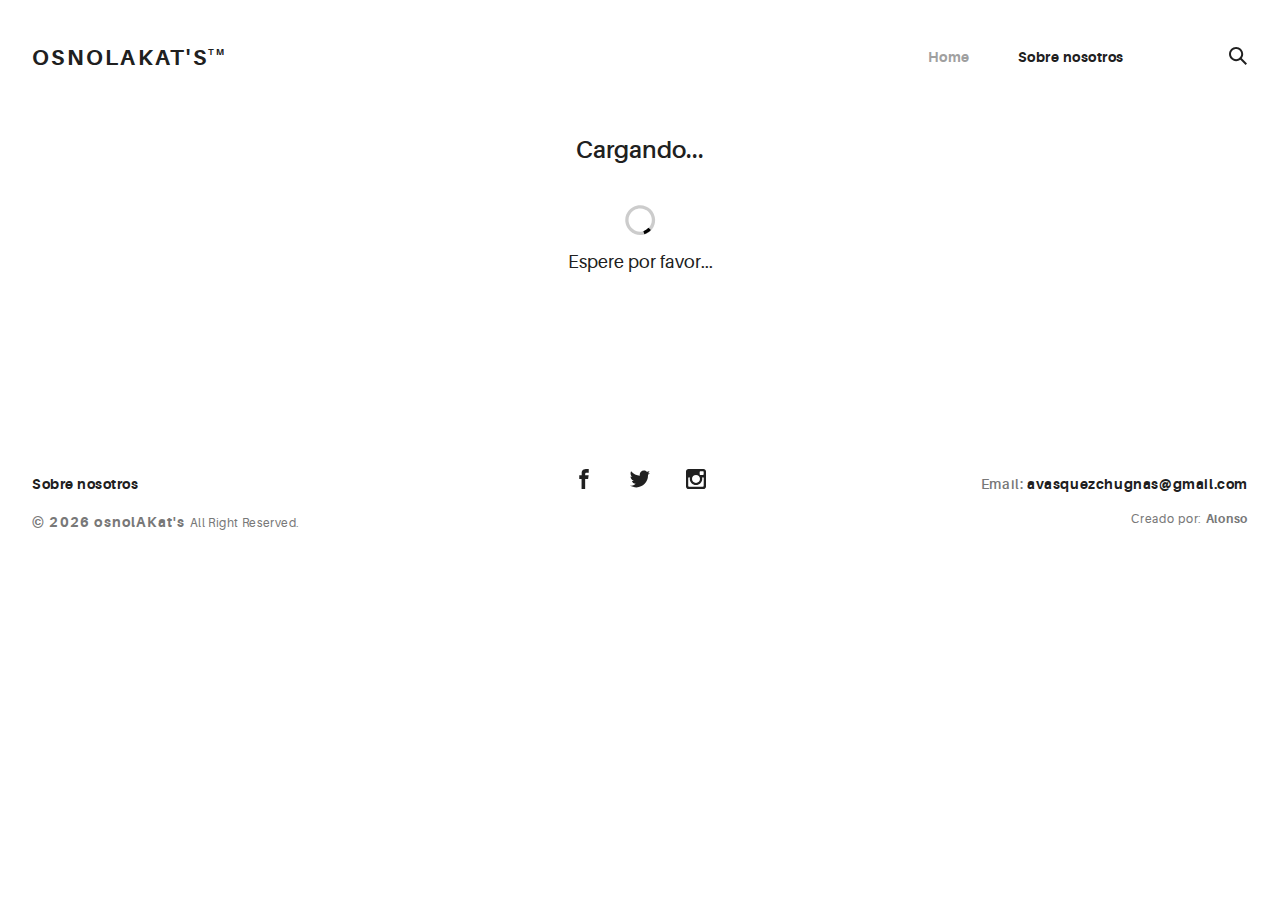
<file: docs/index.html>
<!doctype html><html lang="en"><head><meta charset="utf-8"><title>Portafolio</title><meta name="viewport" content="width=device-width,initial-scale=1"><!--  <link rel="icon" type="image/x-icon" href="favicon.ico"> --><link rel="icon" type="image/svg+xml" href="assets/img/urku-ico.svg"><link rel="stylesheet" href="assets/css/aurora-pack.min.css"><link rel="stylesheet" href="assets/css/aurora-theme-base.min.css"><link rel="stylesheet" href="assets/css/urku.css"><link href="styles.580081b47a4f131c7f9a.bundle.css" rel="stylesheet"/></head><body><app-root></app-root><script src="assets/js/svg4everybody.min.js"></script><script>svg4everybody();</script><script type="text/javascript" src="inline.843e505fc875b2a6241d.bundle.js"></script><script type="text/javascript" src="polyfills.0963b44a58b5526cfab7.bundle.js"></script><script type="text/javascript" src="vendor.ec79c977188e613dac40.bundle.js"></script><script type="text/javascript" src="main.7f3e251f656889b7ced3.bundle.js"></script></body></html>
</file>
<file: docs/assets/css/urku.css>
/* * * * * * * * * * * * * * * * * * * * *\ 
 UrkuPortfolio v1.0.0 
 Urku is a prtfolio template with a very clean style. 
 (c) 2016 Lionel <lionel@pixeden.com> (http://pixeden.com) 
 https://bitbucket.org/elrumordelaluz/urkuportfolio 
 Licensed under  MIT 
\* * * * * * * * * * * * * * * * * * * * */
@charset "UTF-8";
body {
  margin: 0;
}

.rk-container {
  margin-right: auto;
  margin-left: auto;
  padding-left: .25rem;
  padding-right: .25rem;
}
@media (min-width: 40em) {
  .rk-container {
    max-width: 88.88889em;
    width: 95vw;
  }
  .rk-container--inner {
    max-width: 68.88889em;
    width: 82vw;
  }
}
.rk-container--full {
  max-width: 100%;
  padding-left: 0;
  padding-right: 0;
  width: 100%;
}
@media (min-width: 64em) {
  .rk-container {
    padding-left: 0;
    padding-right: 0;
  }
}

.rk-main {
  z-index: 1;
  position: static;
}
.top-fixed .rk-main {
  padding-top: 8.5rem;
}
@media (min-width: 64em) {
  .rk-main {
    position: relative;
  }
}

.rk-header {
  background-color: #fff;
  position: relative;
  z-index: 5;
}
.top-fixed .rk-header {
  position: fixed;
}

.rk-topbar {
  -webkit-box-align: start;
  -webkit-align-items: flex-start;
  -ms-flex-align: start;
          align-items: flex-start;
  display: -webkit-box;
  display: -webkit-flex;
  display: -ms-flexbox;
  display:         flex;
  -webkit-flex-wrap: wrap;
      -ms-flex-wrap: wrap;
          flex-wrap: wrap;
  -webkit-box-pack: justify;
  -webkit-justify-content: space-between;
  -ms-flex-pack: justify;
          justify-content: space-between;
  padding-bottom: 3.3rem;
  padding-top: 2.8rem;
}
@media (min-width: 64em) {
  .rk-topbar {
    padding-bottom: 0;
  }
}

.rk-logo {
  -webkit-box-flex: 0;
  -webkit-flex: 0 0 100%;
      -ms-flex: 0 0 100%;
          flex: 0 0 100%;
  font-size: 1.375rem;
  font-weight: 700;
  letter-spacing: 2.25px;
  text-align: center;
  text-transform: uppercase;
  width: 20%;
}
.rk-logo sup {
  font-size: .5625rem;
  position: relative;
  top: -1px;
}
@media (min-width: 64em) {
  .rk-logo {
    -webkit-box-flex: 1;
    -webkit-flex: 1;
        -ms-flex: 1;
            flex: 1;
    text-align: left;
  }
}

.rk-search {
  -webkit-align-self: flex-start;
  -ms-flex-item-align: start;
          align-self: flex-start;
  margin-bottom: 3.4rem;
  margin-left: 7.7rem;
  padding-top: .16rem;
  position: relative;
}
.rk-search label,
.rk-search input {
  display: inline-block;
  vertical-align: middle;
}
.rk-search label {
  cursor: pointer;
  height: 1.875rem;
  left: -1.5rem;
  padding-bottom: .67em;
  padding-top: 0;
  position: absolute;
  top: 0;
  -webkit-transition: color .3s;
          transition: color .3s;
  width: 1.875rem;
  z-index: 20;
}
.rk-search svg {
  height: 100%;
  width: 100%;
}
.rk-search input {
  background-color: transparent;
  border: 0;
  font-size: .875rem;
  opacity: 0;
  outline: 0;
  padding: 0;
  padding-bottom: .3em;
  -webkit-transition: .3s;
          transition: .3s;
  z-index: 10;
  width: 1px;
}
.rk-search input:focus {
  opacity: 1;
  padding-left: .5rem;
  width: 100px;
}
.rk-search input:focus + label {
  color: #a0a0a0;
}

.rk-navmobile {
  position: relative;
}

.rk-mobile-menu {
  display: none;
}
.rk-mobile-menu + label {
  cursor: pointer;
  display: inline-block;
  height: 24px;
  left: 2.5vw;
  position: absolute;
  top: 2.7rem;
  width: 16px;
  z-index: 300;
}
.rk-mobile-menu + label svg {
  height: 4px;
  width: 20px;
  margin: 0;
  display: block;
  margin-bottom: 3px;
  -webkit-transition: .3s;
          transition: .3s;
}
.rk-mobile-menu + label svg:nth-of-type(1) {
  -webkit-transform-origin: center left;
      -ms-transform-origin: center left;
          transform-origin: center left;
}
.rk-mobile-menu + label svg:nth-of-type(3) {
  -webkit-transform-origin: center left;
      -ms-transform-origin: center left;
          transform-origin: center left;
}
@media (min-width: 64em) {
  .rk-mobile-menu + label {
    display: none;
  }
}
.rk-mobile-menu:checked + label,
.rk-mobile-menu + label:hover {
  color: #a0a0a0;
}
.rk-mobile-menu:checked + label svg:nth-of-type(1) {
  -webkit-transform: rotate(45deg);
      -ms-transform: rotate(45deg);
          transform: rotate(45deg);
}
.rk-mobile-menu:checked + label svg:nth-of-type(2) {
  -webkit-transform: translateX(-100%);
      -ms-transform: translateX(-100%);
          transform: translateX(-100%);
  opacity: 0;
}
.rk-mobile-menu:checked + label svg:nth-of-type(3) {
  -webkit-transform: rotate(-45deg);
      -ms-transform: rotate(-45deg);
          transform: rotate(-45deg);
}

.rk-footer {
  margin-top: 10.5rem;
  margin-bottom: 2rem;
}

.rk-footer__text {
  color: #787878;
  font-size: .75rem;
  margin-bottom: .875rem;
}
.rk-footer__text span {
  font-size: .875rem;
}

.rk-footer__copy {
  letter-spacing: .4px;
}
.rk-footer__copy span {
  letter-spacing: 1.2px;
}

.rk-footer__contact {
  display: inline-block;
  letter-spacing: .6px;
}

.rk-footer__by {
  letter-spacing: .7px;
}

.rk-social-btn {
  background: none;
  border: 0;
  display: inline-block;
  height: 20px;
  margin-left: 1rem;
  margin-right: 1rem;
  width: 20px;
}
.rk-social-btn:first-child {
  margin-left: 0;
}
.rk-social-btn:last-child {
  margin-right: 0;
}
.rk-social-btn svg {
  height: 100%;
  width: 100%;
}

.rk-layout-ctrl-cont {
  position: absolute;
  text-align: right;
  top: 2.65rem;
  padding-right: 2.5rem;
}
.top-fixed .rk-layout-ctrl-cont {
  position: fixed;
  z-index: 401;
}
.top-fixed .rk-layout-ctrl-cont:first-of-type {
  top: 2.65rem;
}
@media (min-width: 64em) {
  .rk-layout-ctrl-cont {
    padding-right: 0;
    top: 2.25rem;
  }
  .rk-layout-ctrl-cont:first-of-type {
    top: 0;
  }
  .top-fixed .rk-layout-ctrl-cont {
    top: 10.7625rem;
    z-index: -1;
  }
  .top-fixed .rk-layout-ctrl-cont:first-of-type {
    top: 8.5rem;
  }
}

.rk-layout-ctrl {
  cursor: pointer;
  display: none;
  float: right;
  clear: both;
  height: 28px;
  opacity: 0;
  padding-right: .09rem;
  padding-top: 0;
  -webkit-transition: color .3s;
          transition: color .3s;
  width: 20px;
  z-index: 401;
  position: absolute;
}
.rk-layout-ctrl:hover {
  color: #a0a0a0;
}
.rk-layout-ctrl svg {
  height: 100%;
  width: 100%;
}
@media (min-width: 40em) {
  .rk-layout-ctrl {
    display: inline-block;
  }
}
@media (min-width: 64em) {
  .rk-layout-ctrl {
    opacity: 1;
    position: static;
  }
}

.layout-ctrl-input {
  display: none;
}
.layout-ctrl-input:checked + .rk-layout-ctrl-cont label {
  display: none;
  color: #a0a0a0;
}
@media (min-width: 64em) {
  .layout-ctrl-input:checked + .rk-layout-ctrl-cont label {
    display: block;
  }
}

.rk-layout-ctrl-mobile {
  color: #a0a0a0;
  height: 19px;
  position: absolute;
  right: 40px;
  top: 46px;
  width: 19px;
  z-index: 400;
}
.top-fixed .rk-layout-ctrl-mobile {
  position: fixed;
}
.rk-layout-ctrl-mobile svg {
  -webkit-transition: -webkit-transform 250ms;
          transition:         transform 250ms;
  position: absolute;
  width: 48%;
}
.rk-layout-ctrl-mobile svg:nth-child(1),
.rk-layout-ctrl-mobile svg:nth-child(2) {
  top: 0;
  -webkit-transform-origin: top center;
      -ms-transform-origin: top center;
          transform-origin: top center;
}
.rk-layout-ctrl-mobile svg:nth-child(1),
.rk-layout-ctrl-mobile svg:nth-child(3) {
  left: 0;
}
.rk-layout-ctrl-mobile svg:nth-child(2),
.rk-layout-ctrl-mobile svg:nth-child(4) {
  right: 0;
}
.rk-layout-ctrl-mobile svg:nth-child(3),
.rk-layout-ctrl-mobile svg:nth-child(4) {
  bottom: 0;
  -webkit-transform-origin: bottom center;
      -ms-transform-origin: bottom center;
          transform-origin: bottom center;
}
.rk-layout-ctrl-mobile svg:nth-child(1),
.rk-layout-ctrl-mobile svg:nth-child(4) {
  -webkit-transform: scaleY(1.3);
      -ms-transform: scaleY(1.3);
          transform: scaleY(1.3);
}
.rk-layout-ctrl-mobile svg:nth-child(2),
.rk-layout-ctrl-mobile svg:nth-child(3) {
  -webkit-transform: scaleY(.7);
      -ms-transform: scaleY(.7);
          transform: scaleY(.7);
}
.rk-layout-ctrl-mobile.layout-blog svg:nth-child(1),
.rk-layout-ctrl-mobile.layout-blog svg:nth-child(3) {
  -webkit-transform: scaleX(1.3);
      -ms-transform: scaleX(1.3);
          transform: scaleX(1.3);
  -webkit-transform-origin: left center;
      -ms-transform-origin: left center;
          transform-origin: left center;
}
.rk-layout-ctrl-mobile.layout-blog svg:nth-child(2),
.rk-layout-ctrl-mobile.layout-blog svg:nth-child(4) {
  -webkit-transform: scaleX(1.3);
      -ms-transform: scaleX(1.3);
          transform: scaleX(1.3);
  -webkit-transform-origin: right center;
      -ms-transform-origin: right center;
          transform-origin: right center;
}
#layout-grid:checked ~ .rk-layout-ctrl-mobile svg {
  -webkit-transform: scale(1);
      -ms-transform: scale(1);
          transform: scale(1);
}
@media (max-width: 40em) {
  .rk-layout-ctrl-mobile {
    display: none;
  }
}
@media (min-width: 64em) {
  .rk-layout-ctrl-mobile {
    display: none;
  }
}

.rk-portfolio__items {
  margin-top: -4px;
}
@media (min-width: 40em) {
  .rk-portfolio__items {
    display: -webkit-box;
    display: -webkit-flex;
    display: -ms-flexbox;
    display:         flex;
    -webkit-flex-wrap: wrap;
        -ms-flex-wrap: wrap;
            flex-wrap: wrap;
    margin-left: -4px;
    margin-right: -4px;
  }
}

.rk-item {
  display: block;
  margin: 0;
  margin-bottom: .5rem;
  position: relative;
}
.rk-item.ae-masonry__item {
  display: inline-block;
  margin-bottom: 0;
}
.rk-item img {
  display: block;
  width: 100%;
}
.rk-item:hover .item-meta {
  opacity: 1;
  visibility: visible;
}
.rk-item--flex {
  background-position: center center;
  background-repeat: no-repeat;
  background-size: cover;
  border-color: white;
  border-width: 4px;
  border-style: solid;
  -webkit-box-flex: 1;
  -webkit-flex: 1;
      -ms-flex: 1;
          flex: 1;
  margin-bottom: 0;
  overflow: hidden;
}
.rk-item--flex:after {
  display: none;
}
.rk-item--flex:before {
  content: "";
  display: block;
  padding-top: 100%;
}
.rk-item--flex:hover {
  background-color: #000;
  background-blend-mode: luminosity;
}
@media (min-width: 40em) {
  .rk-item {
    border-width: 4px;
  }
}

.post-img {
  background-position: center center;
  background-repeat: no-repeat;
  background-size: cover;
  display: block;
  position: relative;
}
.post-img:before {
  content: "";
  display: block;
  padding-top: 100%;
}
.post-img:hover {
  background-color: #000;
  background-blend-mode: luminosity;
}
.post-img:hover .item-meta {
  opacity: 1;
  visibility: visible;
}

.item-meta {
  -webkit-box-align: center;
  -webkit-align-items: center;
  -ms-flex-align: center;
          align-items: center;
  background-color: rgba(255, 255, 255, .75);
  bottom: 0;
  color: #202020;
  display: -webkit-box;
  display: -webkit-flex;
  display: -ms-flexbox;
  display:         flex;
  -webkit-box-orient: vertical;
  -webkit-box-direction: normal;
  -webkit-flex-direction: column;
      -ms-flex-direction: column;
          flex-direction: column;
  font-size: .67rem;
  -webkit-box-pack: center;
  -webkit-justify-content: center;
  -ms-flex-pack: center;
          justify-content: center;
  left: 0;
  margin: auto;
  opacity: 0;
  padding: 2%;
  position: absolute;
  right: 0;
  text-align: center;
  -webkit-transition: opacity .5s;
          transition: opacity .5s;
  top: 0;
}
.item-meta h2 {
  font-size: 2.25em;
  font-weight: 700;
}
.item-meta p {
  font-size: 1.5em;
  margin-bottom: 0;
}
@media (min-width: 64em) {
  .item-meta {
    font-size: 1vw;
  }
}
@media (min-width: 94.75em) {
  .item-meta {
    font-size: 1rem;
  }
}

@media (min-width: 40em) {
  .rk-size-12 .item-meta h2,
  .fz-12 .item-meta2 h2 {
    font-size: 2.25em;
  }
  .rk-size-12 .item-meta p,
  .fz-12 .item-meta2 p {
    font-size: 1.5em;
  }
  .rk-size-8 .item-meta h2,
  .fz-8 .item-meta h2 {
    font-size: 2em;
  }
  .rk-size-8 .item-meta p,
  .fz-8 .item-meta p {
    font-size: 1.5em;
  }
  .rk-size-6 .item-meta h2,
  .fz-6 .item-meta h2 {
    font-size: 1.75em;
  }
  .rk-size-6 .item-meta p,
  .fz-6 .item-meta p {
    font-size: 1.3125em;
  }
  .rk-size-4 .item-meta h2,
  .fz-4 .item-meta h2 {
    font-size: 1.5em;
  }
  .rk-size-4 .item-meta p,
  .fz-4 .item-meta p {
    font-size: 1.125em;
  }
  .rk-size-3 .item-meta h2,
  .fz-3 .item-meta h2 {
    font-size: 1.3125em;
  }
  .rk-size-3 .item-meta p,
  .fz-3 .item-meta p {
    font-size: 1.125em;
  }
  #layout-grid:checked ~ .rk-portfolio .rk-tosize-12 .item-meta h2 {
    font-size: 2.25em;
  }
  #layout-grid:checked ~ .rk-portfolio .rk-tosize-12 .item-meta p {
    font-size: 1.5em;
  }
  #layout-grid:checked ~ .rk-portfolio .rk-tosize-6 .item-meta h2 {
    font-size: 1.75em;
  }
  #layout-grid:checked ~ .rk-portfolio .rk-tosize-6 .item-meta p {
    font-size: 1.3125em;
  }
  #layout-grid:checked ~ .rk-portfolio .rk-tosize-4 .item-meta h2,
  #layout-grid:checked ~ .rk-portfolio .rk-tosize-8 .rk-tosize-6 .item-meta h2 {
    font-size: 1.5em;
  }
  #layout-grid:checked ~ .rk-portfolio .rk-tosize-4 .item-meta p,
  #layout-grid:checked ~ .rk-portfolio .rk-tosize-8 .rk-tosize-6 .item-meta p {
    font-size: 1.125em;
  }
  #layout-grid:checked ~ .rk-portfolio .rk-tosize-3 .item-meta h2,
  #layout-grid:checked ~ .rk-portfolio .rk-tosize-6 .rk-tosize-6 .item-meta h2 {
    font-size: 1.3125em;
  }
  #layout-grid:checked ~ .rk-portfolio .rk-tosize-3 .item-meta p,
  #layout-grid:checked ~ .rk-portfolio .rk-tosize-6 .rk-tosize-6 .item-meta p {
    font-size: 1.125em;
  }
}

.ae-masonry .item-meta h2 {
  font-size: 2.25em;
}

.ae-masonry .item-meta p {
  font-size: 1.5em;
}

@media (min-width: 40em) {
  .rk-portfolio .ae-masonry-sm-2 .item-meta h2,
  .rk-portfolio .ae-grid__item[class*="item-sm"]:nth-child(1):nth-last-child(2) h2,
  .rk-portfolio .ae-grid__item[class*="item-sm"]:nth-child(1):nth-last-child(2) ~ .ae-grid__item[class*="item-sm"] h2 {
    font-size: 1.75em;
  }
  .rk-portfolio .ae-masonry-sm-2 .item-meta p,
  .rk-portfolio .ae-grid__item[class*="item-sm"]:nth-child(1):nth-last-child(2) p,
  .rk-portfolio .ae-grid__item[class*="item-sm"]:nth-child(1):nth-last-child(2) ~ .ae-grid__item[class*="item-sm"] p {
    font-size: 1.3125em;
  }
  .rk-portfolio .ae-masonry-sm-3 .item-meta h2,
  .rk-portfolio .ae-grid__item[class*="item-sm"]:nth-child(1):nth-last-child(3) h2,
  .rk-portfolio .ae-grid__item[class*="item-sm"]:nth-child(1):nth-last-child(3) ~ .ae-grid__item[class*="item-sm"] h2 {
    font-size: 1.5em;
  }
  .rk-portfolio .ae-masonry-sm-3 .item-meta p,
  .rk-portfolio .ae-grid__item[class*="item-sm"]:nth-child(1):nth-last-child(3) p,
  .rk-portfolio .ae-grid__item[class*="item-sm"]:nth-child(1):nth-last-child(3) ~ .ae-grid__item[class*="item-sm"] p {
    font-size: 1.125em;
  }
  .rk-portfolio .ae-masonry-sm-4 .item-meta h2,
  .rk-portfolio .ae-grid__item[class*="item-sm"]:nth-child(1):nth-last-child(4) h2,
  .rk-portfolio .ae-grid__item[class*="item-sm"]:nth-child(1):nth-last-child(4) ~ .ae-grid__item[class*="item-sm"] h2 {
    font-size: 1.3125em;
  }
  .rk-portfolio .ae-masonry-sm-4 .item-meta p,
  .rk-portfolio .ae-grid__item[class*="item-sm"]:nth-child(1):nth-last-child(4) p,
  .rk-portfolio .ae-grid__item[class*="item-sm"]:nth-child(1):nth-last-child(4) ~ .ae-grid__item[class*="item-sm"] p {
    font-size: 1.125em;
  }
}

@media (min-width: 52em) {
  .rk-portfolio .ae-masonry-md-2 .item-meta h2,
  .rk-portfolio .ae-grid__item[class*="item-md"]:nth-child(1):nth-last-child(2) h2,
  .rk-portfolio .ae-grid__item[class*="item-md"]:nth-child(1):nth-last-child(2) ~ .ae-grid__item[class*="item-md"] h2 {
    font-size: 1.75em;
  }
  .rk-portfolio .ae-masonry-md-2 .item-meta p,
  .rk-portfolio .ae-grid__item[class*="item-md"]:nth-child(1):nth-last-child(2) p,
  .rk-portfolio .ae-grid__item[class*="item-md"]:nth-child(1):nth-last-child(2) ~ .ae-grid__item[class*="item-md"] p {
    font-size: 1.3125em;
  }
  .rk-portfolio .ae-masonry-md-3 .item-meta h2,
  .rk-portfolio .ae-grid__item[class*="item-md"]:nth-child(1):nth-last-child(3) h2,
  .rk-portfolio .ae-grid__item[class*="item-md"]:nth-child(1):nth-last-child(3) ~ .ae-grid__item[class*="item-md"] h2 {
    font-size: 1.5em;
  }
  .rk-portfolio .ae-masonry-md-3 .item-meta p,
  .rk-portfolio .ae-grid__item[class*="item-md"]:nth-child(1):nth-last-child(3) p,
  .rk-portfolio .ae-grid__item[class*="item-md"]:nth-child(1):nth-last-child(3) ~ .ae-grid__item[class*="item-md"] p {
    font-size: 1.125em;
  }
  .rk-portfolio .ae-masonry-md-4 .item-meta h2,
  .rk-portfolio .ae-grid__item[class*="item-md"]:nth-child(1):nth-last-child(4) h2,
  .rk-portfolio .ae-grid__item[class*="item-md"]:nth-child(1):nth-last-child(4) ~ .ae-grid__item[class*="item-md"] h2 {
    font-size: 1.3125em;
  }
  .rk-portfolio .ae-masonry-md-4 .item-meta p,
  .rk-portfolio .ae-grid__item[class*="item-md"]:nth-child(1):nth-last-child(4) p,
  .rk-portfolio .ae-grid__item[class*="item-md"]:nth-child(1):nth-last-child(4) ~ .ae-grid__item[class*="item-md"] p {
    font-size: 1.125em;
  }
}

@media (min-width: 64em) {
  .rk-portfolio .ae-masonry-lg-2 .item-meta h2,
  .rk-portfolio .ae-grid__item[class*="item-lg"]:nth-child(1):nth-last-child(2) h2,
  .rk-portfolio .ae-grid__item[class*="item-lg"]:nth-child(1):nth-last-child(2) ~ .ae-grid__item[class*="item-lg"] h2 {
    font-size: 1.75em;
  }
  .rk-portfolio .ae-masonry-lg-2 .item-meta p,
  .rk-portfolio .ae-grid__item[class*="item-lg"]:nth-child(1):nth-last-child(2) p,
  .rk-portfolio .ae-grid__item[class*="item-lg"]:nth-child(1):nth-last-child(2) ~ .ae-grid__item[class*="item-lg"] p {
    font-size: 1.3125em;
  }
  .rk-portfolio .ae-masonry-lg-3 .item-meta h2,
  .rk-portfolio .ae-grid__item[class*="item-lg"]:nth-child(1):nth-last-child(3) h2,
  .rk-portfolio .ae-grid__item[class*="item-lg"]:nth-child(1):nth-last-child(3) ~ .ae-grid__item[class*="item-lg"] h2 {
    font-size: 1.5em;
  }
  .rk-portfolio .ae-masonry-lg-3 .item-meta p,
  .rk-portfolio .ae-grid__item[class*="item-lg"]:nth-child(1):nth-last-child(3) p,
  .rk-portfolio .ae-grid__item[class*="item-lg"]:nth-child(1):nth-last-child(3) ~ .ae-grid__item[class*="item-lg"] p {
    font-size: 1.125em;
  }
  .rk-portfolio .ae-masonry-lg-4 .item-meta h2,
  .rk-portfolio .ae-grid__item[class*="item-lg"]:nth-child(1):nth-last-child(4) h2,
  .rk-portfolio .ae-grid__item[class*="item-lg"]:nth-child(1):nth-last-child(4) ~ .ae-grid__item[class*="item-lg"] h2 {
    font-size: 1.3125em;
  }
  .rk-portfolio .ae-masonry-lg-4 .item-meta p,
  .rk-portfolio .ae-grid__item[class*="item-lg"]:nth-child(1):nth-last-child(4) p,
  .rk-portfolio .ae-grid__item[class*="item-lg"]:nth-child(1):nth-last-child(4) ~ .ae-grid__item[class*="item-lg"] p {
    font-size: 1.125em;
  }
}

@media (min-width: 75em) {
  .rk-portfolio .ae-masonry-xl-2 .item-meta h2,
  .rk-portfolio .ae-grid__item[class*="item-xl"]:nth-child(1):nth-last-child(2) h2,
  .rk-portfolio .ae-grid__item[class*="item-xl"]:nth-child(1):nth-last-child(2) ~ .ae-grid__item[class*="item-xl"] h2 {
    font-size: 1.75em;
  }
  .rk-portfolio .ae-masonry-xl-2 .item-meta p,
  .rk-portfolio .ae-grid__item[class*="item-xl"]:nth-child(1):nth-last-child(2) p,
  .rk-portfolio .ae-grid__item[class*="item-xl"]:nth-child(1):nth-last-child(2) ~ .ae-grid__item[class*="item-xl"] p {
    font-size: 1.3125em;
  }
  .rk-portfolio .ae-masonry-xl-3 .item-meta h2,
  .rk-portfolio .ae-grid__item[class*="item-xl"]:nth-child(1):nth-last-child(3) h2,
  .rk-portfolio .ae-grid__item[class*="item-xl"]:nth-child(1):nth-last-child(3) ~ .ae-grid__item[class*="item-xl"] h2 {
    font-size: 1.5em;
  }
  .rk-portfolio .ae-masonry-xl-3 .item-meta p,
  .rk-portfolio .ae-grid__item[class*="item-xl"]:nth-child(1):nth-last-child(3) p,
  .rk-portfolio .ae-grid__item[class*="item-xl"]:nth-child(1):nth-last-child(3) ~ .ae-grid__item[class*="item-xl"] p {
    font-size: 1.125em;
  }
  .rk-portfolio .ae-masonry-xl-4 .item-meta h2,
  .rk-portfolio .ae-grid__item[class*="item-xl"]:nth-child(1):nth-last-child(4) h2,
  .rk-portfolio .ae-grid__item[class*="item-xl"]:nth-child(1):nth-last-child(4) ~ .ae-grid__item[class*="item-xl"] h2 {
    font-size: 1.3125em;
  }
  .rk-portfolio .ae-masonry-xl-4 .item-meta p,
  .rk-portfolio .ae-grid__item[class*="item-xl"]:nth-child(1):nth-last-child(4) p,
  .rk-portfolio .ae-grid__item[class*="item-xl"]:nth-child(1):nth-last-child(4) ~ .ae-grid__item[class*="item-xl"] p {
    font-size: 1.125em;
  }
}

@media (min-width: 40em) {
  .rk-size-1 {
    -webkit-box-flex: 0;
    -webkit-flex-grow: 0;
    -ms-flex-positive: 0;
            flex-grow: 0;
    -webkit-flex-shrink: 0;
    -ms-flex-negative: 0;
            flex-shrink: 0;
    -webkit-flex-basis: auto;
    -ms-flex-preferred-size: auto;
            flex-basis: auto;
    width: 8.33333%;
  }
  .rk-size-2 {
    -webkit-box-flex: 0;
    -webkit-flex-grow: 0;
    -ms-flex-positive: 0;
            flex-grow: 0;
    -webkit-flex-shrink: 0;
    -ms-flex-negative: 0;
            flex-shrink: 0;
    -webkit-flex-basis: auto;
    -ms-flex-preferred-size: auto;
            flex-basis: auto;
    width: 16.66667%;
  }
  .rk-size-3 {
    -webkit-box-flex: 0;
    -webkit-flex-grow: 0;
    -ms-flex-positive: 0;
            flex-grow: 0;
    -webkit-flex-shrink: 0;
    -ms-flex-negative: 0;
            flex-shrink: 0;
    -webkit-flex-basis: auto;
    -ms-flex-preferred-size: auto;
            flex-basis: auto;
    width: 25%;
  }
  .rk-size-4 {
    -webkit-box-flex: 0;
    -webkit-flex-grow: 0;
    -ms-flex-positive: 0;
            flex-grow: 0;
    -webkit-flex-shrink: 0;
    -ms-flex-negative: 0;
            flex-shrink: 0;
    -webkit-flex-basis: auto;
    -ms-flex-preferred-size: auto;
            flex-basis: auto;
    width: 33.33333%;
  }
  .rk-size-5 {
    -webkit-box-flex: 0;
    -webkit-flex-grow: 0;
    -ms-flex-positive: 0;
            flex-grow: 0;
    -webkit-flex-shrink: 0;
    -ms-flex-negative: 0;
            flex-shrink: 0;
    -webkit-flex-basis: auto;
    -ms-flex-preferred-size: auto;
            flex-basis: auto;
    width: 41.66667%;
  }
  .rk-size-6 {
    -webkit-box-flex: 0;
    -webkit-flex-grow: 0;
    -ms-flex-positive: 0;
            flex-grow: 0;
    -webkit-flex-shrink: 0;
    -ms-flex-negative: 0;
            flex-shrink: 0;
    -webkit-flex-basis: auto;
    -ms-flex-preferred-size: auto;
            flex-basis: auto;
    width: 50%;
  }
  .rk-size-7 {
    -webkit-box-flex: 0;
    -webkit-flex-grow: 0;
    -ms-flex-positive: 0;
            flex-grow: 0;
    -webkit-flex-shrink: 0;
    -ms-flex-negative: 0;
            flex-shrink: 0;
    -webkit-flex-basis: auto;
    -ms-flex-preferred-size: auto;
            flex-basis: auto;
    width: 58.33333%;
  }
  .rk-size-8 {
    -webkit-box-flex: 0;
    -webkit-flex-grow: 0;
    -ms-flex-positive: 0;
            flex-grow: 0;
    -webkit-flex-shrink: 0;
    -ms-flex-negative: 0;
            flex-shrink: 0;
    -webkit-flex-basis: auto;
    -ms-flex-preferred-size: auto;
            flex-basis: auto;
    width: 66.66667%;
  }
  .rk-size-9 {
    -webkit-box-flex: 0;
    -webkit-flex-grow: 0;
    -ms-flex-positive: 0;
            flex-grow: 0;
    -webkit-flex-shrink: 0;
    -ms-flex-negative: 0;
            flex-shrink: 0;
    -webkit-flex-basis: auto;
    -ms-flex-preferred-size: auto;
            flex-basis: auto;
    width: 75%;
  }
  .rk-size-10 {
    -webkit-box-flex: 0;
    -webkit-flex-grow: 0;
    -ms-flex-positive: 0;
            flex-grow: 0;
    -webkit-flex-shrink: 0;
    -ms-flex-negative: 0;
            flex-shrink: 0;
    -webkit-flex-basis: auto;
    -ms-flex-preferred-size: auto;
            flex-basis: auto;
    width: 83.33333%;
  }
  .rk-size-11 {
    -webkit-box-flex: 0;
    -webkit-flex-grow: 0;
    -ms-flex-positive: 0;
            flex-grow: 0;
    -webkit-flex-shrink: 0;
    -ms-flex-negative: 0;
            flex-shrink: 0;
    -webkit-flex-basis: auto;
    -ms-flex-preferred-size: auto;
            flex-basis: auto;
    width: 91.66667%;
  }
  .rk-size-12 {
    -webkit-box-flex: 0;
    -webkit-flex-grow: 0;
    -ms-flex-positive: 0;
            flex-grow: 0;
    -webkit-flex-shrink: 0;
    -ms-flex-negative: 0;
            flex-shrink: 0;
    -webkit-flex-basis: auto;
    -ms-flex-preferred-size: auto;
            flex-basis: auto;
    width: 100%;
  }
}

#layout-grid:checked ~ .rk-portfolio .rk-tosize-1 {
  -webkit-box-flex: 0;
  -webkit-flex-grow: 0;
  -ms-flex-positive: 0;
          flex-grow: 0;
  -webkit-flex-shrink: 0;
  -ms-flex-negative: 0;
          flex-shrink: 0;
  -webkit-flex-basis: auto;
  -ms-flex-preferred-size: auto;
          flex-basis: auto;
  width: 8.33333%;
}

#layout-grid:checked ~ .rk-portfolio .rk-tosize-2 {
  -webkit-box-flex: 0;
  -webkit-flex-grow: 0;
  -ms-flex-positive: 0;
          flex-grow: 0;
  -webkit-flex-shrink: 0;
  -ms-flex-negative: 0;
          flex-shrink: 0;
  -webkit-flex-basis: auto;
  -ms-flex-preferred-size: auto;
          flex-basis: auto;
  width: 16.66667%;
}

#layout-grid:checked ~ .rk-portfolio .rk-tosize-3 {
  -webkit-box-flex: 0;
  -webkit-flex-grow: 0;
  -ms-flex-positive: 0;
          flex-grow: 0;
  -webkit-flex-shrink: 0;
  -ms-flex-negative: 0;
          flex-shrink: 0;
  -webkit-flex-basis: auto;
  -ms-flex-preferred-size: auto;
          flex-basis: auto;
  width: 25%;
}

#layout-grid:checked ~ .rk-portfolio .rk-tosize-4 {
  -webkit-box-flex: 0;
  -webkit-flex-grow: 0;
  -ms-flex-positive: 0;
          flex-grow: 0;
  -webkit-flex-shrink: 0;
  -ms-flex-negative: 0;
          flex-shrink: 0;
  -webkit-flex-basis: auto;
  -ms-flex-preferred-size: auto;
          flex-basis: auto;
  width: 33.33333%;
}

#layout-grid:checked ~ .rk-portfolio .rk-tosize-5 {
  -webkit-box-flex: 0;
  -webkit-flex-grow: 0;
  -ms-flex-positive: 0;
          flex-grow: 0;
  -webkit-flex-shrink: 0;
  -ms-flex-negative: 0;
          flex-shrink: 0;
  -webkit-flex-basis: auto;
  -ms-flex-preferred-size: auto;
          flex-basis: auto;
  width: 41.66667%;
}

#layout-grid:checked ~ .rk-portfolio .rk-tosize-6 {
  -webkit-box-flex: 0;
  -webkit-flex-grow: 0;
  -ms-flex-positive: 0;
          flex-grow: 0;
  -webkit-flex-shrink: 0;
  -ms-flex-negative: 0;
          flex-shrink: 0;
  -webkit-flex-basis: auto;
  -ms-flex-preferred-size: auto;
          flex-basis: auto;
  width: 50%;
}

#layout-grid:checked ~ .rk-portfolio .rk-tosize-7 {
  -webkit-box-flex: 0;
  -webkit-flex-grow: 0;
  -ms-flex-positive: 0;
          flex-grow: 0;
  -webkit-flex-shrink: 0;
  -ms-flex-negative: 0;
          flex-shrink: 0;
  -webkit-flex-basis: auto;
  -ms-flex-preferred-size: auto;
          flex-basis: auto;
  width: 58.33333%;
}

#layout-grid:checked ~ .rk-portfolio .rk-tosize-8 {
  -webkit-box-flex: 0;
  -webkit-flex-grow: 0;
  -ms-flex-positive: 0;
          flex-grow: 0;
  -webkit-flex-shrink: 0;
  -ms-flex-negative: 0;
          flex-shrink: 0;
  -webkit-flex-basis: auto;
  -ms-flex-preferred-size: auto;
          flex-basis: auto;
  width: 66.66667%;
}

#layout-grid:checked ~ .rk-portfolio .rk-tosize-9 {
  -webkit-box-flex: 0;
  -webkit-flex-grow: 0;
  -ms-flex-positive: 0;
          flex-grow: 0;
  -webkit-flex-shrink: 0;
  -ms-flex-negative: 0;
          flex-shrink: 0;
  -webkit-flex-basis: auto;
  -ms-flex-preferred-size: auto;
          flex-basis: auto;
  width: 75%;
}

#layout-grid:checked ~ .rk-portfolio .rk-tosize-10 {
  -webkit-box-flex: 0;
  -webkit-flex-grow: 0;
  -ms-flex-positive: 0;
          flex-grow: 0;
  -webkit-flex-shrink: 0;
  -ms-flex-negative: 0;
          flex-shrink: 0;
  -webkit-flex-basis: auto;
  -ms-flex-preferred-size: auto;
          flex-basis: auto;
  width: 83.33333%;
}

#layout-grid:checked ~ .rk-portfolio .rk-tosize-11 {
  -webkit-box-flex: 0;
  -webkit-flex-grow: 0;
  -ms-flex-positive: 0;
          flex-grow: 0;
  -webkit-flex-shrink: 0;
  -ms-flex-negative: 0;
          flex-shrink: 0;
  -webkit-flex-basis: auto;
  -ms-flex-preferred-size: auto;
          flex-basis: auto;
  width: 91.66667%;
}

#layout-grid:checked ~ .rk-portfolio .rk-tosize-12 {
  -webkit-box-flex: 0;
  -webkit-flex-grow: 0;
  -ms-flex-positive: 0;
          flex-grow: 0;
  -webkit-flex-shrink: 0;
  -ms-flex-negative: 0;
          flex-shrink: 0;
  -webkit-flex-basis: auto;
  -ms-flex-preferred-size: auto;
          flex-basis: auto;
  width: 100%;
}

#layout-grid:checked ~ .rk-portfolio .rk-tosize-auto {
  -webkit-box-flex: 1;
  -webkit-flex: 1;
      -ms-flex: 1;
          flex: 1;
}

@media (min-width: 40em) {
  .rk-landscape:before {
    padding-top: 66.93548%;
  }
  .rk-landscape-alt:before {
    padding-top: 56.45161%;
  }
  .rk-portrait:before {
    padding-top: 134.74026%;
  }
  .rk-square:before {
    padding-top: 100%;
  }
}

#layout-grid:checked ~ .rk-portfolio .rk-tolandscape:before,
#layout-grid:checked ~ .rk-blog .rk-tolandscape:before,
.rk-blog--columns .rk-tolandscape:before {
  padding-top: 66.93548%;
}

#layout-grid:checked ~ .rk-portfolio .rk-tolandscape-alt:before,
#layout-grid:checked ~ .rk-blog .rk-tolandscape-alt:before,
.rk-blog--columns .rk-tolandscape-alt:before {
  padding-top: 56.45161%;
}

#layout-grid:checked ~ .rk-portfolio .rk-toportrait:before,
#layout-grid:checked ~ .rk-blog .rk-toportrait:before,
.rk-blog--columns .rk-toportrait:before {
  padding-top: 134.74026%;
}

#layout-grid:checked ~ .rk-portfolio .rk-tosquare:before,
#layout-grid:checked ~ .rk-blog .rk-tosquare:before,
.rk-blog--columns .rk-tosquare:before {
  padding-top: 100%;
}

.item-1 {
  background-image: url("../img/project-1.jpg");
}
@media (min-width: 40em) {
  #layout-grid:checked ~ .rk-portfolio .item-1 {
    background-position: center left;
  }
}

.item-2 {
  background-image: url("../img/project-2.jpg");
}

.item-3 {
  background-image: url("../img/project-3.jpg");
}

.item-4 {
  background-image: url("../img/project-4.jpg");
}

.item-5 {
  background-image: url("../img/project-5.jpg");
}
@media (min-width: 40em) {
  #layout-grid:checked ~ .rk-portfolio .item-5 {
    background-position: center left;
  }
}

.item-6 {
  background-image: url("../img/project-6.jpg");
}
@media (min-width: 40em) {
  #layout-grid:checked ~ .rk-portfolio .item-6 {
    background-position: top center;
  }
}

.item-7 {
  background-image: url("../img/project-7.jpg");
}

.item-8 {
  background-image: url("../img/project-8.jpg");
}

.item-9 {
  background-image: url("../img/project-9.jpg");
}

.item-10 {
  background-image: url("../img/project-10.jpg");
}

.item-11 {
  background-image: url("../img/project-11.jpg");
}

.item-12 {
  background-image: url("../img/project-12.jpg");
}

.item-13 {
  background-image: url("../img/project-13.jpg");
}
@media (min-width: 40em) {
  #layout-grid:checked ~ .rk-portfolio .item-13 {
    background-position: top right;
  }
  #layout-grid:checked ~ .rk-portfolio .item-13 {
    background-size: 142%;
  }
}

.item-14 {
  background-image: url("../img/project-14.jpg");
}

.item-15 {
  background-image: url("../img/project-15.jpg");
}

@media (min-width: 40em) {
  #layout-grid:checked ~ .rk-portfolio .rk-items-cont {
    display: -webkit-box;
    display: -webkit-flex;
    display: -ms-flexbox;
    display:         flex;
  }
}

.rk-portfolio-cover {
  background-position: center center;
  background-size: cover;
  display: -webkit-box;
  display: -webkit-flex;
  display: -ms-flexbox;
  display:         flex;
  -webkit-box-pack: center;
  -webkit-justify-content: center;
  -ms-flex-pack: center;
          justify-content: center;
  -webkit-box-align: end;
  -webkit-align-items: flex-end;
  -ms-flex-align: end;
          align-items: flex-end;
  height: 100vh;
  padding-bottom: 1.5rem;
  width: 100%;
}
@media (min-width: 40em) {
  .rk-portfolio-cover {
    padding-bottom: 2.5rem;
  }
}

.rk-portfolio--inner img {
  width: 100%;
}

.rk-portfolio-title {
  letter-spacing: .0359em;
}

.rk-portfolio-category {
  letter-spacing: .021em;
}

.rk-portfolio-inner-client span {
  letter-spacing: .05em;
}

.rk-portfolio-inner-website {
  letter-spacing: .05em;
}

.rk-portfolio-inner-date {
  letter-spacing: .02em;
}

.rk-portfolio-info {
  margin-top: 4.9rem;
}

.rk-portfolio-inner-title {
  margin-top: .2em;
}

.rk-portfolio-details p {
  margin-bottom: .4rem;
}

.item-inside__meta {
  text-align: center;
}
.item-inside__meta--contrast:before {
  background-color: rgba(255, 255, 255, .3);
  content: "";
  height: 100%;
  left: 0;
  position: absolute;
  top: 0;
  width: 100%;
  z-index: 1;
}
.item-inside__meta .rk-portfolio-title,
.item-inside__meta .rk-portfolio-category {
  position: relative;
  z-index: 2;
}

.inner-box-1 {
  margin-top: 3.4rem;
}

.inner-box-3 {
  margin-top: 6.6rem;
}

.inner-box-4 {
  margin-top: 6rem;
}

.item-inside-1 {
  /*background-image: url("../img/project-1.jpg");*/
  background-position: 50% 100%;
  background-size: 350%;
}
@media only screen and (-webkit-min-device-pixel-ratio: 1.5), only screen and (min--moz-device-pixel-ratio: 1.5), only screen and (-o-min-device-pixel-ratio: 3/2), only screen and (min-device-pixel-ratio: 1.5) {
  .item-inside-1 {
    background-image: url("../img/project-1h.jpg");
  }
}
@media (min-width: 40em) {
  .item-inside-1 {
    background-size: 150%;
  }
}

.post-inside-1 {
  background-image: url("../img/post-1.jpg");
}

#layout-grid:checked ~ .rk-portfolio,
#layout-grid:checked ~ .rk-blog {
  -webkit-animation: op2 .5s;
          animation: op2 .5s;
}

#layout-base:checked ~ .rk-portfolio,
#layout-base:checked ~ .rk-blog {
  -webkit-animation: op .5s;
          animation: op .5s;
}

@-webkit-keyframes op {
  0% {
    opacity: 0;
  }
  100% {
    opacity: 1;
  }
}

@keyframes op {
  0% {
    opacity: 0;
  }
  100% {
    opacity: 1;
  }
}

@-webkit-keyframes op2 {
  0% {
    opacity: 0;
  }
  100% {
    opacity: 1;
  }
}

@keyframes op2 {
  0% {
    opacity: 0;
  }
  100% {
    opacity: 1;
  }
}

.rk-blog {
  padding-top: .25rem;
}

.rk-blog__items {
  margin-bottom: 2.7rem;
}
@media (min-width: 40em) {
  .rk-blog__items {
    -webkit-column-count: 1;
       -moz-column-count: 1;
            column-count: 1;
    -webkit-column-gap: .5rem;
       -moz-column-gap: .5rem;
            column-gap: .5rem;
  }
}

.rk-blog__item {
  display: inline-block;
  margin: 0 0 10.6rem;
  width: 100%;
}

@media (min-width: 40em) {
  #layout-grid:checked ~ .rk-blog .rk-blog__items,
  .rk-blog--columns .rk-blog__items {
    -webkit-column-count: 2;
       -moz-column-count: 2;
            column-count: 2;
    margin-bottom: 6.2rem;
  }
}

@media (min-width: 75em) {
  #layout-grid:checked ~ .rk-blog .rk-blog__items,
  .rk-blog--columns .rk-blog__items {
    -webkit-column-count: 3;
       -moz-column-count: 3;
            column-count: 3;
  }
}

.blog-info,
.blog-meta {
  margin: 0 auto;
  text-align: center;
  width: 78.5%;
}

.blog-info {
  margin-top: 4rem;
}

.blog-info__title {
  letter-spacing: .04em;
}

.blog-info__author {
  letter-spacing: .02em;
  margin-top: 1em;
}

.blog-info__excerpt {
  margin-top: 3.9rem;
  letter-spacing: .05em;
  line-height: 1.8125;
  text-align: left;
}
.blog-info__excerpt:not(:empty):after {
  content: " […]";
}

.blog-meta {
  -webkit-box-align: baseline;
  -webkit-align-items: baseline;
  -ms-flex-align: baseline;
          align-items: baseline;
  display: -webkit-box;
  display: -webkit-flex;
  display: -ms-flexbox;
  display:         flex;
  -webkit-flex-wrap: wrap;
      -ms-flex-wrap: wrap;
          flex-wrap: wrap;
  -webkit-box-pack: justify;
  -webkit-justify-content: space-between;
  -ms-flex-pack: justify;
          justify-content: space-between;
  margin-top: 3.5rem;
}

.blog-meta__comments {
  letter-spacing: .06em;
}

.blog-meta__date {
  color: #787878;
  letter-spacing: .05em;
}

#layout-grid:checked ~ .rk-blog .blog-info,
.rk-blog--columns .blog-info {
  margin-top: 3.5rem;
}

#layout-grid:checked ~ .rk-blog .blog-info__title,
.rk-blog--columns .blog-info__title {
  font-size: 1.3125rem;
}

#layout-grid:checked ~ .rk-blog .blog-info__author,
.rk-blog--columns .blog-info__author {
  font-size: 1rem;
  margin-top: 0;
}

#layout-grid:checked ~ .rk-blog .blog-info__excerpt,
.rk-blog--columns .blog-info__excerpt {
  font-size: 1rem;
  margin-top: 1.9rem;
  line-height: 1.625;
}
#layout-grid:checked ~ .rk-blog .blog-info__excerpt span,
.rk-blog--columns .blog-info__excerpt span {
  display: none;
}

#layout-grid:checked ~ .rk-blog .blog-meta,
.rk-blog--columns .blog-meta {
  margin-top: 2rem;
}

#layout-grid:checked ~ .rk-blog .blog-meta__read-more,
.rk-blog--columns .blog-meta__read-more {
  display: none;
}

#layout-grid:checked ~ .rk-blog .blog-meta__comments,
.rk-blog--columns .blog-meta__comments {
  font-size: 1rem;
}

#layout-grid:checked ~ .rk-blog .blog-meta__date,
.rk-blog--columns .blog-meta__date {
  font-size: .875rem;
}

#layout-grid:checked ~ .rk-blog .rk-blog__item,
.rk-blog--columns .rk-blog__item {
  margin-bottom: 7.3rem;
}

.post-1 {
  background-image: url("../img/post-1.jpg");
}
@media (min-width: 40em) {
  #layout-grid:checked ~ .rk-blog .post-1 {
    background-position: center right;
  }
}

.post-2 {
  background-image: url("../img/post-2.jpg");
}

.post-3 {
  background-image: url("../img/post-3.jpg");
  background-size: 160%;
}
@media (min-width: 40em) {
  #layout-grid:checked ~ .rk-blog .post-3 {
    background-position: bottom left;
  }
  #layout-grid:checked ~ .rk-blog .post-3 {
    background-size: 200%;
  }
}

.post-4 {
  background-image: url("../img/post-4.jpg");
}

.post-5 {
  background-image: url("../img/post-5.jpg");
}
@media (min-width: 40em) {
  #layout-grid:checked ~ .rk-blog .post-5 {
    background-position: center left;
  }
}

.post-6 {
  background-image: url("../img/post-6.jpg");
}
@media (min-width: 40em) {
  #layout-grid:checked ~ .rk-blog .post-6 {
    background-position: center right;
  }
}

.post-7 {
  background-image: url("../img/post-7.jpg");
}
@media (min-width: 40em) {
  #layout-grid:checked ~ .rk-blog .post-7 {
    background-position: center left;
  }
}

.post-8 {
  background-image: url("../img/post-8.jpg");
}

.post-9 {
  background-image: url("../img/post-9.jpg");
}
@media (min-width: 40em) {
  #layout-grid:checked ~ .rk-blog .post-9 {
    background-position: 25% 50%;
  }
}

.post-1 {
  background-image: url("../img/post-1.jpg");
}
@media (min-width: 40em) {
  .rk-blog--columns .post-1 {
    background-position: center right;
  }
}

.post-2 {
  background-image: url("../img/post-2.jpg");
}

.post-3 {
  background-image: url("../img/post-3.jpg");
  background-size: 160%;
}
@media (min-width: 40em) {
  .rk-blog--columns .post-3 {
    background-position: bottom left;
  }
  .rk-blog--columns .post-3 {
    background-size: 200%;
  }
}

.post-4 {
  background-image: url("../img/post-4.jpg");
}

.post-5 {
  background-image: url("../img/post-5.jpg");
}
@media (min-width: 40em) {
  .rk-blog--columns .post-5 {
    background-position: center left;
  }
}

.post-6 {
  background-image: url("../img/post-6.jpg");
}
@media (min-width: 40em) {
  .rk-blog--columns .post-6 {
    background-position: center right;
  }
}

.post-7 {
  background-image: url("../img/post-7.jpg");
}
@media (min-width: 40em) {
  .rk-blog--columns .post-7 {
    background-position: center left;
  }
}

.post-8 {
  background-image: url("../img/post-8.jpg");
}

.post-9 {
  background-image: url("../img/post-9.jpg");
}
@media (min-width: 40em) {
  .rk-blog--columns .post-9 {
    background-position: 25% 50%;
  }
}

.arrow-button {
  display: -webkit-box;
  display: -webkit-flex;
  display: -ms-flexbox;
  display:         flex;
  background: none;
  border: 0;
  cursor: pointer;
  font-size: inherit;
  font-weight: 700;
  letter-spacing: .02em;
  -webkit-box-align: center;
  -webkit-align-items: center;
  -ms-flex-align: center;
          align-items: center;
}
.arrow-button svg,
.arrow-button .arrow-cont-rev,
.arrow-button .arrow-cont {
  height: 2em;
  -webkit-transition: -webkit-transform .3s;
          transition:         transform .3s;
  width: 2em;
}
.arrow-button .arrow-cont-rev
.arrow-cont {
  -webkit-align-self: center;
  -ms-flex-item-align: center;
          align-self: center;
  vertical-align: super;
}
.arrow-button .arrow-cont {
  margin-left: 2em;
}
.arrow-button .arrow-cont svg {
  margin-left: 0;
}
.arrow-button .arrow-cont-rev {
  margin-right: 2em;
}
.arrow-button .arrow-cont-rev svg {
  margin-left: 0;
}
.arrow-button--right {
  margin-left: auto;
  margin-right: auto;
}
@media (min-width: 75em) {
  .arrow-button--right {
    margin-left: auto;
    margin-right: 0;
  }
}
.arrow-button--center {
  margin-left: auto;
  margin-right: auto;
}
@media (min-width: 75em) {
  .arrow-button--out {
    margin-right: -4.5em;
  }
}
.arrow-button .arrow-cont-rev {
  -webkit-transform: scale(-1, 1);
      -ms-transform: scale(-1, 1);
          transform: scale(-1, 1);
}
.arrow-button--reverse div {
  margin-left: 0;
  -webkit-box-ordinal-group: 0;
  -webkit-order: -1;
  -ms-flex-order: -1;
          order: -1;
}
.arrow-button:hover .arrow-cont {
  -webkit-transform: translateX(.25rem);
      -ms-transform: translateX(.25rem);
          transform: translateX(.25rem);
}
.arrow-button--reverse:hover .arrow-cont-rev {
  -webkit-transform: scale(-1, 1) translateX(.25rem);
      -ms-transform: scale(-1, 1) translateX(.25rem);
          transform: scale(-1, 1) translateX(.25rem);
}
.arrow-button--reverse:hover .arrow-cont-rev svg {
  -webkit-transform: translateX(0);
      -ms-transform: translateX(0);
          transform: translateX(0);
}
.arrow-button--compress svg {
  margin-left: 1em;
}
.arrow-button--nospace svg {
  margin-left: 0;
}
.arrow-button--flip svg {
  -webkit-transform: rotate(180deg);
      -ms-transform: rotate(180deg);
          transform: rotate(180deg);
}

.group-buttons {
  -webkit-box-align: center;
  -webkit-align-items: center;
  -ms-flex-align: center;
          align-items: center;
  display: -webkit-box;
  display: -webkit-flex;
  display: -ms-flexbox;
  display:         flex;
  -webkit-flex-wrap: wrap;
      -ms-flex-wrap: wrap;
          flex-wrap: wrap;
  -webkit-justify-content: space-around;
  -ms-flex-pack: distribute;
          justify-content: space-around;
  width: 100%;
}
@media (min-width: 40em) {
  .group-buttons {
    -webkit-box-pack: justify;
    -webkit-justify-content: space-between;
    -ms-flex-pack: justify;
            justify-content: space-between;
  }
}

.rk-arrow svg {
  height: .875em;
  width: 2.375em;
}

.rk-comments,
.rk-comments ul {
  list-style: none;
}

.rk-comments__title {
  letter-spacing: .05em;
  margin-bottom: 5rem;
}

.rk-comment {
  -webkit-box-align: start;
  -webkit-align-items: flex-start;
  -ms-flex-align: start;
          align-items: flex-start;
  display: -webkit-box;
  display: -webkit-flex;
  display: -ms-flexbox;
  display:         flex;
  margin-bottom: 5rem;
}
.rk-comment__avatar {
  -webkit-box-flex: 0;
  -webkit-flex: 0 0 4.6875rem;
      -ms-flex: 0 0 4.6875rem;
          flex: 0 0 4.6875rem;
  margin-right: 2.3rem;
}
.rk-comment__header {
  -webkit-box-align: baseline;
  -webkit-align-items: baseline;
  -ms-flex-align: baseline;
          align-items: baseline;
  display: -webkit-box;
  display: -webkit-flex;
  display: -ms-flexbox;
  display:         flex;
  padding-top: .7rem;
  margin-bottom: .75rem;
}
.rk-comment__body {
  letter-spacing: .05em;
  margin-bottom: 1.8rem;
}
.rk-comment__author {
  letter-spacing: .03em;
}
.rk-comment__meta {
  margin-left: .3rem;
  letter-spacing: .053em;
}
.rk-comment__author small,
.rk-comment__meta {
  color: #a0a0a0;
}
@media (min-width: 40em) {
  .rk-comment {
    margin-left: calc(16.66667% - 4.6875rem - 2.3rem);
    padding-right: 16.66667%;
  }
  .rk-comment + ul {
    padding-left: 8.7rem;
    padding-right: 1.7rem;
  }
}

.conatct__title,
.contact__addr,
.contact__email {
  letter-spacing: .06em;
}

.contact__desc {
  letter-spacing: .05em;
}

.contact__phone {
  letter-spacing: .1em;
}

.contact_spacer {
  width: 100%;
}
.contact_spacer:before {
  content: "";
  display: block;
  padding-top: calc(134.74026% - 20.35rem);
}

.rk-navigation {
  -webkit-box-align: center;
  -webkit-align-items: center;
  -ms-flex-align: center;
          align-items: center;
  -webkit-align-self: baseline;
  -ms-flex-item-align: baseline;
          align-self: baseline;
  display: none;
}
@media (min-width: 64em) {
  .rk-navigation {
    display: -webkit-box;
    display: -webkit-flex;
    display: -ms-flexbox;
    display:         flex;
  }
}

.rk-menu {
  display: -webkit-box;
  display: -webkit-flex;
  display: -ms-flexbox;
  display:         flex;
  -webkit-flex-wrap: wrap;
      -ms-flex-wrap: wrap;
          flex-wrap: wrap;
  font-size: .875rem;
  font-weight: 700;
  letter-spacing: .5px;
  list-style: none;
  margin: 0;
  padding: 0;
  padding-top: .16rem;
}
.rk-menu__item {
  color: #202020;
  display: inherit;
  padding-left: 1.5rem;
  padding-right: 1.5rem;
}
.rk-menu__item:first-child {
  padding-left: 0;
}
.rk-menu__item:last-child {
  padding-right: 0;
}
.rk-menu__item.active {
  color: #a0a0a0;
}
.rk-menu__link {
  padding-bottom: 4.2rem;
}
.rk-menu__sub {
  background-color: white;
  left: 0;
  list-style: none;
  margin: 0;
  padding: 0;
  -webkit-transform: translateY(-1em);
      -ms-transform: translateY(-1em);
          transform: translateY(-1em);
  opacity: 0;
  top: 100%;
  -webkit-transition: .3s;
          transition: .3s;
  position: absolute;
  visibility: hidden;
  width: 100%;
  z-index: -1;
}
.rk-menu__sub ul {
  display: -webkit-box;
  display: -webkit-flex;
  display: -ms-flexbox;
  display:         flex;
  -webkit-flex-wrap: wrap;
      -ms-flex-wrap: wrap;
          flex-wrap: wrap;
  -webkit-box-pack: end;
  -webkit-justify-content: flex-end;
  -ms-flex-pack: end;
          justify-content: flex-end;
  padding: 1.375rem .5rem;
  max-width: 101rem;
}
.rk-menu__item:hover > .rk-menu__sub {
  opacity: 1;
  -webkit-transform: translateY(0);
      -ms-transform: translateY(0);
          transform: translateY(0);
  visibility: visible;
  z-index: 2;
}

@media (max-width: 64em) {
  #mobile-menu:checked ~ .rk-topbar .rk-navigation {
    display: -webkit-box;
    display: -webkit-flex;
    display: -ms-flexbox;
    display:         flex;
    position: fixed;
    top: 0;
    left: 0;
    z-index: 200;
    -webkit-box-align: center;
    -webkit-align-items: center;
    -ms-flex-align: center;
            align-items: center;
    width: 100%;
    height: 100%;
    -webkit-box-orient: vertical;
    -webkit-box-direction: reverse;
    -webkit-flex-direction: column-reverse;
        -ms-flex-direction: column-reverse;
            flex-direction: column-reverse;
    -webkit-box-pack: center;
    -webkit-justify-content: center;
    -ms-flex-pack: center;
            justify-content: center;
    background-color: rgba(255, 255, 255, .95);
    overflow: auto;
  }
  #mobile-menu:checked ~ .rk-topbar .rk-menu {
    -webkit-box-orient: vertical;
    -webkit-box-direction: normal;
    -webkit-flex-direction: column;
        -ms-flex-direction: column;
            flex-direction: column;
    -webkit-flex-wrap: nowrap;
        -ms-flex-wrap: nowrap;
            flex-wrap: nowrap;
    font-size: 1.25rem;
    -webkit-box-align: center;
    -webkit-align-items: center;
    -ms-flex-align: center;
            align-items: center;
    width: 85%;
  }
  #mobile-menu:checked ~ .rk-topbar .rk-menu__item {
    padding-left: 0;
    padding-right: 0;
    display: -webkit-box;
    display: -webkit-flex;
    display: -ms-flexbox;
    display:         flex;
    -webkit-box-orient: vertical;
    -webkit-box-direction: normal;
    -webkit-flex-direction: column;
        -ms-flex-direction: column;
            flex-direction: column;
    -webkit-box-align: center;
    -webkit-align-items: center;
    -ms-flex-align: center;
            align-items: center;
  }
  #mobile-menu:checked ~ .rk-topbar .rk-menu__link {
    padding-bottom: 1rem;
  }
  #mobile-menu:checked ~ .rk-topbar .rk-menu__sub {
    background-color: transparent;
    margin-top: -.5rem;
    opacity: 1;
    padding-bottom: .75rem;
    position: relative;
    top: 0;
    -webkit-transform: translateY(0);
        -ms-transform: translateY(0);
            transform: translateY(0);
    visibility: visible;
  }
  #mobile-menu:checked ~ .rk-topbar .rk-menu__sub ul {
    padding: 0;
    -webkit-box-pack: center;
    -webkit-justify-content: center;
    -ms-flex-pack: center;
            justify-content: center;
  }
  #mobile-menu:checked ~ .rk-topbar .rk-menu__sub li {
    padding: 0 .5rem;
  }
  #mobile-menu:checked ~ .rk-topbar .rk-menu__sub a {
    padding-bottom: .5rem;
  }
  #mobile-menu:checked ~ .rk-topbar .rk-search {
    -webkit-align-self: auto;
    -ms-flex-item-align: auto;
            align-self: auto;
    margin: 0;
    width: 85%;
  }
  #mobile-menu:checked ~ .rk-topbar .rk-search label {
    display: none;
  }
  #mobile-menu:checked ~ .rk-topbar .rk-search-field {
    opacity: 1;
    padding: 1rem;
    text-align: center;
    width: 100%;
  }
}

.rk-footer-menu {
  display: inline-block;
  margin-bottom: 1rem;
}
.rk-footer-menu .rk-menu__link {
  padding-bottom: 0;
}

.rk-categories-menu {
  display: inline-block;
  padding-top: 1.6rem;
  padding-bottom: 4.8rem;
}
.rk-categories-menu .rk-menu__item {
  padding-left: 1.25rem;
  padding-right: 1.25rem;
  padding-bottom: 1rem;
}
.rk-categories-menu .rk-menu__link {
  padding-bottom: .5rem;
}
@media (min-width: 64em) {
  .rk-categories-menu .rk-menu__item:first-child {
    padding-left: 0;
  }
  .rk-categories-menu .rk-menu__item:last-child {
    padding-right: 0;
  }
}

.rk-dark-color {
  color: #202020;
}

.rk-light-color {
  color: #787878;
}
</file>
<file: docs/assets/css/aurora-pack.min.css>
.ae-container,.ae-container-fluid{margin-right:auto;margin-left:auto}hr,img{border:0}dfn,q,tfoot td{font-style:italic}pre,textarea{overflow:auto}td,textarea{vertical-align:top}.ae-container-fluid:after,.ae-container:after,.au-clearfix:after{clear:both}.au-xs-ta-left,caption,th{text-align:left}.ae-container-fluid:after,.ae-container-fluid:before,.ae-container:after,.ae-container:before{content:" ";display:table}html{box-sizing:border-box}*,:after,:before{box-sizing:inherit}.ae-container{padding-left:.25rem;padding-right:.25rem}@media (min-width:40em){.ae-container{max-width:40rem}}@media (min-width:52em){.ae-container{max-width:48.75rem}}@media (min-width:64em){.ae-container{max-width:62rem}}@media (min-width:75em){.ae-container{max-width:72.25rem}}@media (min-width:40em){.ae-container-fluid{max-width:88.88889em;width:95vw}.ae-container-fluid--inner{max-width:68.88889em;width:82vw}}.ae-container-fluid--full{max-width:100%;padding-left:0;padding-right:0;width:100%}@media (max-width:63.99em){.ae-container-fluid{padding-left:.25rem;padding-right:.25rem}}.ae-grid{display:-webkit-box;display:-webkit-flex;display:-ms-flexbox;display:flex;-webkit-flex-wrap:wrap;-ms-flex-wrap:wrap;flex-wrap:wrap;margin-left:-.25rem;margin-right:-.25rem}.ae-grid--alt{display:-webkit-box;display:-webkit-flex;display:-ms-flexbox;display:flex;-webkit-flex-wrap:wrap;-ms-flex-wrap:wrap;flex-wrap:wrap;margin-left:-.63832%;margin-right:-.63832%}@media (min-width:40em){.ae-grid--alt1{display:-webkit-box;display:-webkit-flex;display:-ms-flexbox;display:flex;-webkit-flex-wrap:wrap;-ms-flex-wrap:wrap;flex-wrap:wrap;margin-left:-7.65989%;margin-right:-7.65989%}.ae-grid--alt2,.ae-grid--alt3{display:-webkit-box;display:-webkit-flex;display:-ms-flexbox;-webkit-flex-wrap:wrap}.ae-grid--alt2{display:flex;-ms-flex-wrap:wrap;flex-wrap:wrap;margin-left:-3.82995%;margin-right:-3.82995%}.ae-grid--alt3{display:flex;-ms-flex-wrap:wrap;flex-wrap:wrap;margin-left:-2.5533%;margin-right:-2.5533%}.ae-grid--alt4,.ae-grid--alt5{display:-webkit-box;display:-webkit-flex;display:-ms-flexbox;-webkit-flex-wrap:wrap}.ae-grid--alt4{display:flex;-ms-flex-wrap:wrap;flex-wrap:wrap;margin-left:-1.91497%;margin-right:-1.91497%}.ae-grid--alt5{display:flex;-ms-flex-wrap:wrap;flex-wrap:wrap;margin-left:-1.53198%;margin-right:-1.53198%}.ae-grid--alt6,.ae-grid--alt7{display:-webkit-box;display:-webkit-flex;display:-ms-flexbox;-webkit-flex-wrap:wrap}.ae-grid--alt6{display:flex;-ms-flex-wrap:wrap;flex-wrap:wrap;margin-left:-1.27665%;margin-right:-1.27665%}.ae-grid--alt7{display:flex;-ms-flex-wrap:wrap;flex-wrap:wrap;margin-left:-1.09427%;margin-right:-1.09427%}.ae-grid--alt8,.ae-grid--alt9{display:-webkit-box;display:-webkit-flex;display:-ms-flexbox;-webkit-flex-wrap:wrap}.ae-grid--alt8{display:flex;-ms-flex-wrap:wrap;flex-wrap:wrap;margin-left:-.95749%;margin-right:-.95749%}.ae-grid--alt9{display:flex;-ms-flex-wrap:wrap;flex-wrap:wrap;margin-left:-.8511%;margin-right:-.8511%}.ae-grid--alt10{display:-webkit-box;display:-webkit-flex;display:-ms-flexbox;display:flex;-webkit-flex-wrap:wrap;-ms-flex-wrap:wrap;flex-wrap:wrap;margin-left:-.76599%;margin-right:-.76599%}}.ae-grid__item--alt{-webkit-box-flex:0;-webkit-flex:0 0 100%;-ms-flex:0 0 100%;flex:0 0 100%;min-height:1px;padding-left:.63832%;padding-right:.63832%;position:relative}@media (min-width:40em){.ae-grid__item--alt1{-webkit-box-flex:0;-webkit-flex:0 0 100%;-ms-flex:0 0 100%;flex:0 0 100%;min-height:1px;padding-left:7.65989%;padding-right:7.65989%;position:relative}.ae-grid__item--alt2{-webkit-box-flex:0;-webkit-flex:0 0 100%;-ms-flex:0 0 100%;flex:0 0 100%;min-height:1px;padding-left:3.82995%;padding-right:3.82995%;position:relative}.ae-grid__item--alt3{-webkit-box-flex:0;-webkit-flex:0 0 100%;-ms-flex:0 0 100%;flex:0 0 100%;min-height:1px;padding-left:2.5533%;padding-right:2.5533%;position:relative}.ae-grid__item--alt4,.ae-grid__item--alt5{-webkit-box-flex:0;min-height:1px;position:relative}.ae-grid__item--alt4{-webkit-flex:0 0 100%;-ms-flex:0 0 100%;flex:0 0 100%;padding-left:1.91497%;padding-right:1.91497%}.ae-grid__item--alt5{-webkit-flex:0 0 100%;-ms-flex:0 0 100%;flex:0 0 100%;padding-left:1.53198%;padding-right:1.53198%}.ae-grid__item--alt6{-webkit-box-flex:0;-webkit-flex:0 0 100%;-ms-flex:0 0 100%;flex:0 0 100%;min-height:1px;padding-left:1.27665%;padding-right:1.27665%;position:relative}.ae-grid__item--alt7{-webkit-box-flex:0;-webkit-flex:0 0 100%;-ms-flex:0 0 100%;flex:0 0 100%;min-height:1px;padding-left:1.09427%;padding-right:1.09427%;position:relative}.ae-grid__item--alt8,.ae-grid__item--alt9{-webkit-box-flex:0;min-height:1px;position:relative}.ae-grid__item--alt8{-webkit-flex:0 0 100%;-ms-flex:0 0 100%;flex:0 0 100%;padding-left:.95749%;padding-right:.95749%}.ae-grid__item--alt9{-webkit-flex:0 0 100%;-ms-flex:0 0 100%;flex:0 0 100%;padding-left:.8511%;padding-right:.8511%}.ae-grid__item--alt10{-webkit-box-flex:0;-webkit-flex:0 0 100%;-ms-flex:0 0 100%;flex:0 0 100%;min-height:1px;padding-left:.76599%;padding-right:.76599%;position:relative}}.ae-grid__item{-webkit-box-flex:0;-webkit-flex:0 0 100%;-ms-flex:0 0 100%;flex:0 0 100%;min-height:1px;padding-left:.25rem;padding-right:.25rem;position:relative;max-width:100%}.ae-grid--collapse>.ae-grid__item,.ae-grid--deepcollapse .ae-grid__item,.ae-grid__item--collapse{padding-left:0;padding-right:0}.item-xs--auto{-webkit-box-flex:1;-webkit-flex:1;-ms-flex:1;flex:1}.item-xs-1{-webkit-box-flex:0;-webkit-flex:0 0 8.33333%;-ms-flex:0 0 8.33333%;flex:0 0 8.33333%;max-width:8.33333%}.item-xs-2{-webkit-box-flex:0;-webkit-flex:0 0 16.66667%;-ms-flex:0 0 16.66667%;flex:0 0 16.66667%;max-width:16.66667%}.item-xs-3{-webkit-box-flex:0;-webkit-flex:0 0 25%;-ms-flex:0 0 25%;flex:0 0 25%;max-width:25%}.item-xs-4{-webkit-box-flex:0;-webkit-flex:0 0 33.33333%;-ms-flex:0 0 33.33333%;flex:0 0 33.33333%;max-width:33.33333%}.item-xs-5{-webkit-box-flex:0;-webkit-flex:0 0 41.66667%;-ms-flex:0 0 41.66667%;flex:0 0 41.66667%;max-width:41.66667%}.item-xs-6{-webkit-box-flex:0;-webkit-flex:0 0 50%;-ms-flex:0 0 50%;flex:0 0 50%;max-width:50%}.item-xs-7{-webkit-box-flex:0;-webkit-flex:0 0 58.33333%;-ms-flex:0 0 58.33333%;flex:0 0 58.33333%;max-width:58.33333%}.item-xs-8{-webkit-box-flex:0;-webkit-flex:0 0 66.66667%;-ms-flex:0 0 66.66667%;flex:0 0 66.66667%;max-width:66.66667%}.item-xs-9{-webkit-box-flex:0;-webkit-flex:0 0 75%;-ms-flex:0 0 75%;flex:0 0 75%;max-width:75%}.item-xs-10{-webkit-box-flex:0;-webkit-flex:0 0 83.33333%;-ms-flex:0 0 83.33333%;flex:0 0 83.33333%;max-width:83.33333%}.item-xs-11{-webkit-box-flex:0;-webkit-flex:0 0 91.66667%;-ms-flex:0 0 91.66667%;flex:0 0 91.66667%;max-width:91.66667%}.item-xs-12{-webkit-box-flex:0;-webkit-flex:0 0 100%;-ms-flex:0 0 100%;flex:0 0 100%;max-width:100%}.item-xs--pull-0{left:auto;right:auto}.item-xs--pull-1{left:auto;right:8.33333%}.item-xs--pull-2{left:auto;right:16.66667%}.item-xs--pull-3{left:auto;right:25%}.item-xs--pull-4{left:auto;right:33.33333%}.item-xs--pull-5{left:auto;right:41.66667%}.item-xs--pull-6{left:auto;right:50%}.item-xs--pull-7{left:auto;right:58.33333%}.item-xs--pull-8{left:auto;right:66.66667%}.item-xs--pull-9{left:auto;right:75%}.item-xs--pull-10{left:auto;right:83.33333%}.item-xs--pull-11{left:auto;right:91.66667%}.item-xs--pull-12{left:auto;right:100%}.item-xs--push-0{left:auto;right:auto}.item-xs--push-1{left:8.33333%;right:auto}.item-xs--push-2{left:16.66667%;right:auto}.item-xs--push-3{left:25%;right:auto}.item-xs--push-4{left:33.33333%;right:auto}.item-xs--push-5{left:41.66667%;right:auto}.item-xs--push-6{left:50%;right:auto}.item-xs--push-7{left:58.33333%;right:auto}.item-xs--push-8{left:66.66667%;right:auto}.item-xs--push-9{left:75%;right:auto}.item-xs--push-10{left:83.33333%;right:auto}.item-xs--push-11{left:91.66667%;right:auto}.item-xs--push-12{left:100%;right:auto}.item-xs--offset-0{margin-left:0}.item-xs--offset-1{margin-left:8.33333%}.item-xs--offset-2{margin-left:16.66667%}.item-xs--offset-3{margin-left:25%}.item-xs--offset-4{margin-left:33.33333%}.item-xs--offset-5{margin-left:41.66667%}.item-xs--offset-6{margin-left:50%}.item-xs--offset-7{margin-left:58.33333%}.item-xs--offset-8{margin-left:66.66667%}.item-xs--offset-9{margin-left:75%}.item-xs--offset-10{margin-left:83.33333%}.item-xs--offset-11{margin-left:91.66667%}.item-xs--offset-12{margin-left:100%}.item-xs--top{-webkit-align-self:flex-start;-ms-flex-item-align:start;align-self:flex-start}.item-xs--center{-webkit-align-self:center;-ms-flex-item-align:center;align-self:center}.item-xs--bottom{-webkit-align-self:flex-end;-ms-flex-item-align:end;align-self:flex-end}.items-xs--top{-webkit-box-align:start;-webkit-align-items:flex-start;-ms-flex-align:start;align-items:flex-start}.items-xs--center{-webkit-box-align:center;-webkit-align-items:center;-ms-flex-align:center;align-items:center}.items-xs--bottom{-webkit-box-align:end;-webkit-align-items:flex-end;-ms-flex-align:end;align-items:flex-end}.item-xs--start{-webkit-box-ordinal-group:0;-webkit-order:-1;-ms-flex-order:-1;order:-1}.item-xs--end{-webkit-box-ordinal-group:14;-webkit-order:13;-ms-flex-order:13;order:13}.item-xs--order-1{-webkit-box-ordinal-group:2;-webkit-order:1;-ms-flex-order:1;order:1}.item-xs--order-2{-webkit-box-ordinal-group:3;-webkit-order:2;-ms-flex-order:2;order:2}.item-xs--order-3{-webkit-box-ordinal-group:4;-webkit-order:3;-ms-flex-order:3;order:3}.item-xs--order-4{-webkit-box-ordinal-group:5;-webkit-order:4;-ms-flex-order:4;order:4}.item-xs--order-5{-webkit-box-ordinal-group:6;-webkit-order:5;-ms-flex-order:5;order:5}.item-xs--order-6{-webkit-box-ordinal-group:7;-webkit-order:6;-ms-flex-order:6;order:6}.item-xs--order-7{-webkit-box-ordinal-group:8;-webkit-order:7;-ms-flex-order:7;order:7}.item-xs--order-8{-webkit-box-ordinal-group:9;-webkit-order:8;-ms-flex-order:8;order:8}.item-xs--order-9{-webkit-box-ordinal-group:10;-webkit-order:9;-ms-flex-order:9;order:9}.item-xs--order-10{-webkit-box-ordinal-group:11;-webkit-order:10;-ms-flex-order:10;order:10}.item-xs--order-11{-webkit-box-ordinal-group:12;-webkit-order:11;-ms-flex-order:11;order:11}.item-xs--order-12{-webkit-box-ordinal-group:13;-webkit-order:12;-ms-flex-order:12;order:12}@media (min-width:40em){.item-sm--auto{-webkit-box-flex:1;-webkit-flex:1;-ms-flex:1;flex:1}.item-sm-1{-webkit-box-flex:0;-webkit-flex:0 0 8.33333%;-ms-flex:0 0 8.33333%;flex:0 0 8.33333%;max-width:8.33333%}.item-sm-2{-webkit-box-flex:0;-webkit-flex:0 0 16.66667%;-ms-flex:0 0 16.66667%;flex:0 0 16.66667%;max-width:16.66667%}.item-sm-3{-webkit-box-flex:0;-webkit-flex:0 0 25%;-ms-flex:0 0 25%;flex:0 0 25%;max-width:25%}.item-sm-4{-webkit-box-flex:0;-webkit-flex:0 0 33.33333%;-ms-flex:0 0 33.33333%;flex:0 0 33.33333%;max-width:33.33333%}.item-sm-5{-webkit-box-flex:0;-webkit-flex:0 0 41.66667%;-ms-flex:0 0 41.66667%;flex:0 0 41.66667%;max-width:41.66667%}.item-sm-6{-webkit-box-flex:0;-webkit-flex:0 0 50%;-ms-flex:0 0 50%;flex:0 0 50%;max-width:50%}.item-sm-7{-webkit-box-flex:0;-webkit-flex:0 0 58.33333%;-ms-flex:0 0 58.33333%;flex:0 0 58.33333%;max-width:58.33333%}.item-sm-8{-webkit-box-flex:0;-webkit-flex:0 0 66.66667%;-ms-flex:0 0 66.66667%;flex:0 0 66.66667%;max-width:66.66667%}.item-sm-9{-webkit-box-flex:0;-webkit-flex:0 0 75%;-ms-flex:0 0 75%;flex:0 0 75%;max-width:75%}.item-sm-10{-webkit-box-flex:0;-webkit-flex:0 0 83.33333%;-ms-flex:0 0 83.33333%;flex:0 0 83.33333%;max-width:83.33333%}.item-sm-11{-webkit-box-flex:0;-webkit-flex:0 0 91.66667%;-ms-flex:0 0 91.66667%;flex:0 0 91.66667%;max-width:91.66667%}.item-sm-12{-webkit-box-flex:0;-webkit-flex:0 0 100%;-ms-flex:0 0 100%;flex:0 0 100%;max-width:100%}.item-sm--pull-0{left:auto;right:auto}.item-sm--pull-1{left:auto;right:8.33333%}.item-sm--pull-2{left:auto;right:16.66667%}.item-sm--pull-3{left:auto;right:25%}.item-sm--pull-4{left:auto;right:33.33333%}.item-sm--pull-5{left:auto;right:41.66667%}.item-sm--pull-6{left:auto;right:50%}.item-sm--pull-7{left:auto;right:58.33333%}.item-sm--pull-8{left:auto;right:66.66667%}.item-sm--pull-9{left:auto;right:75%}.item-sm--pull-10{left:auto;right:83.33333%}.item-sm--pull-11{left:auto;right:91.66667%}.item-sm--pull-12{left:auto;right:100%}.item-sm--push-0{left:auto;right:auto}.item-sm--push-1{left:8.33333%;right:auto}.item-sm--push-2{left:16.66667%;right:auto}.item-sm--push-3{left:25%;right:auto}.item-sm--push-4{left:33.33333%;right:auto}.item-sm--push-5{left:41.66667%;right:auto}.item-sm--push-6{left:50%;right:auto}.item-sm--push-7{left:58.33333%;right:auto}.item-sm--push-8{left:66.66667%;right:auto}.item-sm--push-9{left:75%;right:auto}.item-sm--push-10{left:83.33333%;right:auto}.item-sm--push-11{left:91.66667%;right:auto}.item-sm--push-12{left:100%;right:auto}.item-sm--offset-0{margin-left:0}.item-sm--offset-1{margin-left:8.33333%}.item-sm--offset-2{margin-left:16.66667%}.item-sm--offset-3{margin-left:25%}.item-sm--offset-4{margin-left:33.33333%}.item-sm--offset-5{margin-left:41.66667%}.item-sm--offset-6{margin-left:50%}.item-sm--offset-7{margin-left:58.33333%}.item-sm--offset-8{margin-left:66.66667%}.item-sm--offset-9{margin-left:75%}.item-sm--offset-10{margin-left:83.33333%}.item-sm--offset-11{margin-left:91.66667%}.item-sm--offset-12{margin-left:100%}.item-sm--top{-webkit-align-self:flex-start;-ms-flex-item-align:start;align-self:flex-start}.item-sm--center{-webkit-align-self:center;-ms-flex-item-align:center;align-self:center}.item-sm--bottom{-webkit-align-self:flex-end;-ms-flex-item-align:end;align-self:flex-end}.items-sm--top{-webkit-box-align:start;-webkit-align-items:flex-start;-ms-flex-align:start;align-items:flex-start}.items-sm--center{-webkit-box-align:center;-webkit-align-items:center;-ms-flex-align:center;align-items:center}.items-sm--bottom{-webkit-box-align:end;-webkit-align-items:flex-end;-ms-flex-align:end;align-items:flex-end}.item-sm--start{-webkit-box-ordinal-group:0;-webkit-order:-1;-ms-flex-order:-1;order:-1}.item-sm--end{-webkit-box-ordinal-group:14;-webkit-order:13;-ms-flex-order:13;order:13}.item-sm--order-1{-webkit-box-ordinal-group:2;-webkit-order:1;-ms-flex-order:1;order:1}.item-sm--order-2{-webkit-box-ordinal-group:3;-webkit-order:2;-ms-flex-order:2;order:2}.item-sm--order-3{-webkit-box-ordinal-group:4;-webkit-order:3;-ms-flex-order:3;order:3}.item-sm--order-4{-webkit-box-ordinal-group:5;-webkit-order:4;-ms-flex-order:4;order:4}.item-sm--order-5{-webkit-box-ordinal-group:6;-webkit-order:5;-ms-flex-order:5;order:5}.item-sm--order-6{-webkit-box-ordinal-group:7;-webkit-order:6;-ms-flex-order:6;order:6}.item-sm--order-7{-webkit-box-ordinal-group:8;-webkit-order:7;-ms-flex-order:7;order:7}.item-sm--order-8{-webkit-box-ordinal-group:9;-webkit-order:8;-ms-flex-order:8;order:8}.item-sm--order-9{-webkit-box-ordinal-group:10;-webkit-order:9;-ms-flex-order:9;order:9}.item-sm--order-10{-webkit-box-ordinal-group:11;-webkit-order:10;-ms-flex-order:10;order:10}.item-sm--order-11{-webkit-box-ordinal-group:12;-webkit-order:11;-ms-flex-order:11;order:11}.item-sm--order-12{-webkit-box-ordinal-group:13;-webkit-order:12;-ms-flex-order:12;order:12}}@media (min-width:52em){.item-md--auto{-webkit-box-flex:1;-webkit-flex:1;-ms-flex:1;flex:1}.item-md-1{-webkit-box-flex:0;-webkit-flex:0 0 8.33333%;-ms-flex:0 0 8.33333%;flex:0 0 8.33333%;max-width:8.33333%}.item-md-2{-webkit-box-flex:0;-webkit-flex:0 0 16.66667%;-ms-flex:0 0 16.66667%;flex:0 0 16.66667%;max-width:16.66667%}.item-md-3{-webkit-box-flex:0;-webkit-flex:0 0 25%;-ms-flex:0 0 25%;flex:0 0 25%;max-width:25%}.item-md-4{-webkit-box-flex:0;-webkit-flex:0 0 33.33333%;-ms-flex:0 0 33.33333%;flex:0 0 33.33333%;max-width:33.33333%}.item-md-5{-webkit-box-flex:0;-webkit-flex:0 0 41.66667%;-ms-flex:0 0 41.66667%;flex:0 0 41.66667%;max-width:41.66667%}.item-md-6{-webkit-box-flex:0;-webkit-flex:0 0 50%;-ms-flex:0 0 50%;flex:0 0 50%;max-width:50%}.item-md-7{-webkit-box-flex:0;-webkit-flex:0 0 58.33333%;-ms-flex:0 0 58.33333%;flex:0 0 58.33333%;max-width:58.33333%}.item-md-8{-webkit-box-flex:0;-webkit-flex:0 0 66.66667%;-ms-flex:0 0 66.66667%;flex:0 0 66.66667%;max-width:66.66667%}.item-md-9{-webkit-box-flex:0;-webkit-flex:0 0 75%;-ms-flex:0 0 75%;flex:0 0 75%;max-width:75%}.item-md-10{-webkit-box-flex:0;-webkit-flex:0 0 83.33333%;-ms-flex:0 0 83.33333%;flex:0 0 83.33333%;max-width:83.33333%}.item-md-11{-webkit-box-flex:0;-webkit-flex:0 0 91.66667%;-ms-flex:0 0 91.66667%;flex:0 0 91.66667%;max-width:91.66667%}.item-md-12{-webkit-box-flex:0;-webkit-flex:0 0 100%;-ms-flex:0 0 100%;flex:0 0 100%;max-width:100%}.item-md--pull-0{left:auto;right:auto}.item-md--pull-1{left:auto;right:8.33333%}.item-md--pull-2{left:auto;right:16.66667%}.item-md--pull-3{left:auto;right:25%}.item-md--pull-4{left:auto;right:33.33333%}.item-md--pull-5{left:auto;right:41.66667%}.item-md--pull-6{left:auto;right:50%}.item-md--pull-7{left:auto;right:58.33333%}.item-md--pull-8{left:auto;right:66.66667%}.item-md--pull-9{left:auto;right:75%}.item-md--pull-10{left:auto;right:83.33333%}.item-md--pull-11{left:auto;right:91.66667%}.item-md--pull-12{left:auto;right:100%}.item-md--push-0{left:auto;right:auto}.item-md--push-1{left:8.33333%;right:auto}.item-md--push-2{left:16.66667%;right:auto}.item-md--push-3{left:25%;right:auto}.item-md--push-4{left:33.33333%;right:auto}.item-md--push-5{left:41.66667%;right:auto}.item-md--push-6{left:50%;right:auto}.item-md--push-7{left:58.33333%;right:auto}.item-md--push-8{left:66.66667%;right:auto}.item-md--push-9{left:75%;right:auto}.item-md--push-10{left:83.33333%;right:auto}.item-md--push-11{left:91.66667%;right:auto}.item-md--push-12{left:100%;right:auto}.item-md--offset-0{margin-left:0}.item-md--offset-1{margin-left:8.33333%}.item-md--offset-2{margin-left:16.66667%}.item-md--offset-3{margin-left:25%}.item-md--offset-4{margin-left:33.33333%}.item-md--offset-5{margin-left:41.66667%}.item-md--offset-6{margin-left:50%}.item-md--offset-7{margin-left:58.33333%}.item-md--offset-8{margin-left:66.66667%}.item-md--offset-9{margin-left:75%}.item-md--offset-10{margin-left:83.33333%}.item-md--offset-11{margin-left:91.66667%}.item-md--offset-12{margin-left:100%}.item-md--top{-webkit-align-self:flex-start;-ms-flex-item-align:start;align-self:flex-start}.item-md--center{-webkit-align-self:center;-ms-flex-item-align:center;align-self:center}.item-md--bottom{-webkit-align-self:flex-end;-ms-flex-item-align:end;align-self:flex-end}.items-md--top{-webkit-box-align:start;-webkit-align-items:flex-start;-ms-flex-align:start;align-items:flex-start}.items-md--center{-webkit-box-align:center;-webkit-align-items:center;-ms-flex-align:center;align-items:center}.items-md--bottom{-webkit-box-align:end;-webkit-align-items:flex-end;-ms-flex-align:end;align-items:flex-end}.item-md--start{-webkit-box-ordinal-group:0;-webkit-order:-1;-ms-flex-order:-1;order:-1}.item-md--end{-webkit-box-ordinal-group:14;-webkit-order:13;-ms-flex-order:13;order:13}.item-md--order-1{-webkit-box-ordinal-group:2;-webkit-order:1;-ms-flex-order:1;order:1}.item-md--order-2{-webkit-box-ordinal-group:3;-webkit-order:2;-ms-flex-order:2;order:2}.item-md--order-3{-webkit-box-ordinal-group:4;-webkit-order:3;-ms-flex-order:3;order:3}.item-md--order-4{-webkit-box-ordinal-group:5;-webkit-order:4;-ms-flex-order:4;order:4}.item-md--order-5{-webkit-box-ordinal-group:6;-webkit-order:5;-ms-flex-order:5;order:5}.item-md--order-6{-webkit-box-ordinal-group:7;-webkit-order:6;-ms-flex-order:6;order:6}.item-md--order-7{-webkit-box-ordinal-group:8;-webkit-order:7;-ms-flex-order:7;order:7}.item-md--order-8{-webkit-box-ordinal-group:9;-webkit-order:8;-ms-flex-order:8;order:8}.item-md--order-9{-webkit-box-ordinal-group:10;-webkit-order:9;-ms-flex-order:9;order:9}.item-md--order-10{-webkit-box-ordinal-group:11;-webkit-order:10;-ms-flex-order:10;order:10}.item-md--order-11{-webkit-box-ordinal-group:12;-webkit-order:11;-ms-flex-order:11;order:11}.item-md--order-12{-webkit-box-ordinal-group:13;-webkit-order:12;-ms-flex-order:12;order:12}}@media (min-width:64em){.item-lg--auto{-webkit-box-flex:1;-webkit-flex:1;-ms-flex:1;flex:1}.item-lg-1{-webkit-box-flex:0;-webkit-flex:0 0 8.33333%;-ms-flex:0 0 8.33333%;flex:0 0 8.33333%;max-width:8.33333%}.item-lg-2{-webkit-box-flex:0;-webkit-flex:0 0 16.66667%;-ms-flex:0 0 16.66667%;flex:0 0 16.66667%;max-width:16.66667%}.item-lg-3{-webkit-box-flex:0;-webkit-flex:0 0 25%;-ms-flex:0 0 25%;flex:0 0 25%;max-width:25%}.item-lg-4{-webkit-box-flex:0;-webkit-flex:0 0 33.33333%;-ms-flex:0 0 33.33333%;flex:0 0 33.33333%;max-width:33.33333%}.item-lg-5{-webkit-box-flex:0;-webkit-flex:0 0 41.66667%;-ms-flex:0 0 41.66667%;flex:0 0 41.66667%;max-width:41.66667%}.item-lg-6{-webkit-box-flex:0;-webkit-flex:0 0 50%;-ms-flex:0 0 50%;flex:0 0 50%;max-width:50%}.item-lg-7{-webkit-box-flex:0;-webkit-flex:0 0 58.33333%;-ms-flex:0 0 58.33333%;flex:0 0 58.33333%;max-width:58.33333%}.item-lg-8{-webkit-box-flex:0;-webkit-flex:0 0 66.66667%;-ms-flex:0 0 66.66667%;flex:0 0 66.66667%;max-width:66.66667%}.item-lg-9{-webkit-box-flex:0;-webkit-flex:0 0 75%;-ms-flex:0 0 75%;flex:0 0 75%;max-width:75%}.item-lg-10{-webkit-box-flex:0;-webkit-flex:0 0 83.33333%;-ms-flex:0 0 83.33333%;flex:0 0 83.33333%;max-width:83.33333%}.item-lg-11{-webkit-box-flex:0;-webkit-flex:0 0 91.66667%;-ms-flex:0 0 91.66667%;flex:0 0 91.66667%;max-width:91.66667%}.item-lg-12{-webkit-box-flex:0;-webkit-flex:0 0 100%;-ms-flex:0 0 100%;flex:0 0 100%;max-width:100%}.item-lg--pull-0{left:auto;right:auto}.item-lg--pull-1{left:auto;right:8.33333%}.item-lg--pull-2{left:auto;right:16.66667%}.item-lg--pull-3{left:auto;right:25%}.item-lg--pull-4{left:auto;right:33.33333%}.item-lg--pull-5{left:auto;right:41.66667%}.item-lg--pull-6{left:auto;right:50%}.item-lg--pull-7{left:auto;right:58.33333%}.item-lg--pull-8{left:auto;right:66.66667%}.item-lg--pull-9{left:auto;right:75%}.item-lg--pull-10{left:auto;right:83.33333%}.item-lg--pull-11{left:auto;right:91.66667%}.item-lg--pull-12{left:auto;right:100%}.item-lg--push-0{left:auto;right:auto}.item-lg--push-1{left:8.33333%;right:auto}.item-lg--push-2{left:16.66667%;right:auto}.item-lg--push-3{left:25%;right:auto}.item-lg--push-4{left:33.33333%;right:auto}.item-lg--push-5{left:41.66667%;right:auto}.item-lg--push-6{left:50%;right:auto}.item-lg--push-7{left:58.33333%;right:auto}.item-lg--push-8{left:66.66667%;right:auto}.item-lg--push-9{left:75%;right:auto}.item-lg--push-10{left:83.33333%;right:auto}.item-lg--push-11{left:91.66667%;right:auto}.item-lg--push-12{left:100%;right:auto}.item-lg--offset-0{margin-left:0}.item-lg--offset-1{margin-left:8.33333%}.item-lg--offset-2{margin-left:16.66667%}.item-lg--offset-3{margin-left:25%}.item-lg--offset-4{margin-left:33.33333%}.item-lg--offset-5{margin-left:41.66667%}.item-lg--offset-6{margin-left:50%}.item-lg--offset-7{margin-left:58.33333%}.item-lg--offset-8{margin-left:66.66667%}.item-lg--offset-9{margin-left:75%}.item-lg--offset-10{margin-left:83.33333%}.item-lg--offset-11{margin-left:91.66667%}.item-lg--offset-12{margin-left:100%}.item-lg--top{-webkit-align-self:flex-start;-ms-flex-item-align:start;align-self:flex-start}.item-lg--center{-webkit-align-self:center;-ms-flex-item-align:center;align-self:center}.item-lg--bottom{-webkit-align-self:flex-end;-ms-flex-item-align:end;align-self:flex-end}.items-lg--top{-webkit-box-align:start;-webkit-align-items:flex-start;-ms-flex-align:start;align-items:flex-start}.items-lg--center{-webkit-box-align:center;-webkit-align-items:center;-ms-flex-align:center;align-items:center}.items-lg--bottom{-webkit-box-align:end;-webkit-align-items:flex-end;-ms-flex-align:end;align-items:flex-end}.item-lg--start{-webkit-box-ordinal-group:0;-webkit-order:-1;-ms-flex-order:-1;order:-1}.item-lg--end{-webkit-box-ordinal-group:14;-webkit-order:13;-ms-flex-order:13;order:13}.item-lg--order-1{-webkit-box-ordinal-group:2;-webkit-order:1;-ms-flex-order:1;order:1}.item-lg--order-2{-webkit-box-ordinal-group:3;-webkit-order:2;-ms-flex-order:2;order:2}.item-lg--order-3{-webkit-box-ordinal-group:4;-webkit-order:3;-ms-flex-order:3;order:3}.item-lg--order-4{-webkit-box-ordinal-group:5;-webkit-order:4;-ms-flex-order:4;order:4}.item-lg--order-5{-webkit-box-ordinal-group:6;-webkit-order:5;-ms-flex-order:5;order:5}.item-lg--order-6{-webkit-box-ordinal-group:7;-webkit-order:6;-ms-flex-order:6;order:6}.item-lg--order-7{-webkit-box-ordinal-group:8;-webkit-order:7;-ms-flex-order:7;order:7}.item-lg--order-8{-webkit-box-ordinal-group:9;-webkit-order:8;-ms-flex-order:8;order:8}.item-lg--order-9{-webkit-box-ordinal-group:10;-webkit-order:9;-ms-flex-order:9;order:9}.item-lg--order-10{-webkit-box-ordinal-group:11;-webkit-order:10;-ms-flex-order:10;order:10}.item-lg--order-11{-webkit-box-ordinal-group:12;-webkit-order:11;-ms-flex-order:11;order:11}.item-lg--order-12{-webkit-box-ordinal-group:13;-webkit-order:12;-ms-flex-order:12;order:12}}@media (min-width:75em){.item-xl--auto{-webkit-box-flex:1;-webkit-flex:1;-ms-flex:1;flex:1}.item-xl-1{-webkit-box-flex:0;-webkit-flex:0 0 8.33333%;-ms-flex:0 0 8.33333%;flex:0 0 8.33333%;max-width:8.33333%}.item-xl-2{-webkit-box-flex:0;-webkit-flex:0 0 16.66667%;-ms-flex:0 0 16.66667%;flex:0 0 16.66667%;max-width:16.66667%}.item-xl-3{-webkit-box-flex:0;-webkit-flex:0 0 25%;-ms-flex:0 0 25%;flex:0 0 25%;max-width:25%}.item-xl-4{-webkit-box-flex:0;-webkit-flex:0 0 33.33333%;-ms-flex:0 0 33.33333%;flex:0 0 33.33333%;max-width:33.33333%}.item-xl-5{-webkit-box-flex:0;-webkit-flex:0 0 41.66667%;-ms-flex:0 0 41.66667%;flex:0 0 41.66667%;max-width:41.66667%}.item-xl-6{-webkit-box-flex:0;-webkit-flex:0 0 50%;-ms-flex:0 0 50%;flex:0 0 50%;max-width:50%}.item-xl-7{-webkit-box-flex:0;-webkit-flex:0 0 58.33333%;-ms-flex:0 0 58.33333%;flex:0 0 58.33333%;max-width:58.33333%}.item-xl-8{-webkit-box-flex:0;-webkit-flex:0 0 66.66667%;-ms-flex:0 0 66.66667%;flex:0 0 66.66667%;max-width:66.66667%}.item-xl-9{-webkit-box-flex:0;-webkit-flex:0 0 75%;-ms-flex:0 0 75%;flex:0 0 75%;max-width:75%}.item-xl-10{-webkit-box-flex:0;-webkit-flex:0 0 83.33333%;-ms-flex:0 0 83.33333%;flex:0 0 83.33333%;max-width:83.33333%}.item-xl-11{-webkit-box-flex:0;-webkit-flex:0 0 91.66667%;-ms-flex:0 0 91.66667%;flex:0 0 91.66667%;max-width:91.66667%}.item-xl-12{-webkit-box-flex:0;-webkit-flex:0 0 100%;-ms-flex:0 0 100%;flex:0 0 100%;max-width:100%}.item-xl--pull-0{left:auto;right:auto}.item-xl--pull-1{left:auto;right:8.33333%}.item-xl--pull-2{left:auto;right:16.66667%}.item-xl--pull-3{left:auto;right:25%}.item-xl--pull-4{left:auto;right:33.33333%}.item-xl--pull-5{left:auto;right:41.66667%}.item-xl--pull-6{left:auto;right:50%}.item-xl--pull-7{left:auto;right:58.33333%}.item-xl--pull-8{left:auto;right:66.66667%}.item-xl--pull-9{left:auto;right:75%}.item-xl--pull-10{left:auto;right:83.33333%}.item-xl--pull-11{left:auto;right:91.66667%}.item-xl--pull-12{left:auto;right:100%}.item-xl--push-0{left:auto;right:auto}.item-xl--push-1{left:8.33333%;right:auto}.item-xl--push-2{left:16.66667%;right:auto}.item-xl--push-3{left:25%;right:auto}.item-xl--push-4{left:33.33333%;right:auto}.item-xl--push-5{left:41.66667%;right:auto}.item-xl--push-6{left:50%;right:auto}.item-xl--push-7{left:58.33333%;right:auto}.item-xl--push-8{left:66.66667%;right:auto}.item-xl--push-9{left:75%;right:auto}.item-xl--push-10{left:83.33333%;right:auto}.item-xl--push-11{left:91.66667%;right:auto}.item-xl--push-12{left:100%;right:auto}.item-xl--offset-0{margin-left:0}.item-xl--offset-1{margin-left:8.33333%}.item-xl--offset-2{margin-left:16.66667%}.item-xl--offset-3{margin-left:25%}.item-xl--offset-4{margin-left:33.33333%}.item-xl--offset-5{margin-left:41.66667%}.item-xl--offset-6{margin-left:50%}.item-xl--offset-7{margin-left:58.33333%}.item-xl--offset-8{margin-left:66.66667%}.item-xl--offset-9{margin-left:75%}.item-xl--offset-10{margin-left:83.33333%}.item-xl--offset-11{margin-left:91.66667%}.item-xl--offset-12{margin-left:100%}.item-xl--top{-webkit-align-self:flex-start;-ms-flex-item-align:start;align-self:flex-start}.item-xl--center{-webkit-align-self:center;-ms-flex-item-align:center;align-self:center}.item-xl--bottom{-webkit-align-self:flex-end;-ms-flex-item-align:end;align-self:flex-end}.items-xl--top{-webkit-box-align:start;-webkit-align-items:flex-start;-ms-flex-align:start;align-items:flex-start}.items-xl--center{-webkit-box-align:center;-webkit-align-items:center;-ms-flex-align:center;align-items:center}.items-xl--bottom{-webkit-box-align:end;-webkit-align-items:flex-end;-ms-flex-align:end;align-items:flex-end}.item-xl--start{-webkit-box-ordinal-group:0;-webkit-order:-1;-ms-flex-order:-1;order:-1}.item-xl--end{-webkit-box-ordinal-group:14;-webkit-order:13;-ms-flex-order:13;order:13}.item-xl--order-1{-webkit-box-ordinal-group:2;-webkit-order:1;-ms-flex-order:1;order:1}.item-xl--order-2{-webkit-box-ordinal-group:3;-webkit-order:2;-ms-flex-order:2;order:2}.item-xl--order-3{-webkit-box-ordinal-group:4;-webkit-order:3;-ms-flex-order:3;order:3}.item-xl--order-4{-webkit-box-ordinal-group:5;-webkit-order:4;-ms-flex-order:4;order:4}.item-xl--order-5{-webkit-box-ordinal-group:6;-webkit-order:5;-ms-flex-order:5;order:5}.item-xl--order-6{-webkit-box-ordinal-group:7;-webkit-order:6;-ms-flex-order:6;order:6}.item-xl--order-7{-webkit-box-ordinal-group:8;-webkit-order:7;-ms-flex-order:7;order:7}.item-xl--order-8{-webkit-box-ordinal-group:9;-webkit-order:8;-ms-flex-order:8;order:8}.item-xl--order-9{-webkit-box-ordinal-group:10;-webkit-order:9;-ms-flex-order:9;order:9}.item-xl--order-10{-webkit-box-ordinal-group:11;-webkit-order:10;-ms-flex-order:10;order:10}.item-xl--order-11{-webkit-box-ordinal-group:12;-webkit-order:11;-ms-flex-order:11;order:11}.item-xl--order-12{-webkit-box-ordinal-group:13;-webkit-order:12;-ms-flex-order:12;order:12}}.au-mw-full,img,table{max-width:100%}.ae-masonry{-webkit-column-gap:.5rem;-moz-column-gap:.5rem;column-gap:.5rem}.ae-masonry__item{display:inline-block;margin:0 0 .125rem;width:100%}.ae-grid--collapse,.ae-grid--deepcollapse,.ae-grid--deepcollapse .ae-grid{margin-left:0;margin-right:0}.ae-masonry-xs-1{-webkit-column-count:1;-moz-column-count:1;column-count:1}.ae-masonry-xs-2{-webkit-column-count:2;-moz-column-count:2;column-count:2}.ae-masonry-xs-3{-webkit-column-count:3;-moz-column-count:3;column-count:3}.ae-masonry-xs-4{-webkit-column-count:4;-moz-column-count:4;column-count:4}.ae-masonry-xs-5{-webkit-column-count:5;-moz-column-count:5;column-count:5}.ae-masonry-xs-6{-webkit-column-count:6;-moz-column-count:6;column-count:6}.ae-masonry-xs-7{-webkit-column-count:7;-moz-column-count:7;column-count:7}.ae-masonry-xs-8{-webkit-column-count:8;-moz-column-count:8;column-count:8}.ae-masonry-xs-9{-webkit-column-count:9;-moz-column-count:9;column-count:9}.ae-masonry-xs-10{-webkit-column-count:10;-moz-column-count:10;column-count:10}.ae-masonry-xs-11{-webkit-column-count:11;-moz-column-count:11;column-count:11}.ae-masonry-xs-12{-webkit-column-count:12;-moz-column-count:12;column-count:12}.ae-grid--reverse{-webkit-box-orient:horizontal;-webkit-box-direction:reverse;-webkit-flex-direction:row-reverse;-ms-flex-direction:row-reverse;flex-direction:row-reverse}.ae-grid--column{-webkit-box-orient:vertical;-webkit-box-direction:normal;-webkit-flex-direction:column;-ms-flex-direction:column;flex-direction:column}.ae-grid--column-reverse{-webkit-box-orient:vertical;-webkit-box-direction:reverse;-webkit-flex-direction:column-reverse;-ms-flex-direction:column-reverse;flex-direction:column-reverse}.ae-grid--column,.ae-grid--column-reverse{margin-bottom:-.25rem;margin-top:-.25rem}p,pre{margin-top:0}.ae-grid--column-reverse>.ae-grid__item,.ae-grid--column>.ae-grid__item{-webkit-box-flex:0;-webkit-flex:none;-ms-flex:none;flex:none;padding-bottom:.25rem;padding-top:.25rem}.ae-grid--deep-equal-height .ae-grid__item,.ae-grid--equal-height .ae-grid__item{display:-webkit-box;display:-webkit-flex;display:-ms-flexbox;display:flex}.ae-grid--deep-equal-height .ae-grid,.ae-grid--deep-equal-height .ae-grid__item,.ae-grid--equal-height .ae-grid{-webkit-box-flex:1;-webkit-flex:1;-ms-flex:1;flex:1}body{background-color:#fff;color:#202020;font-family:"Helvetica Neue",Helvetica,Arial,sans-serif;font-size:1.125rem;line-height:1.5}h1,h2,h3,h4,h5,h6{font-family:inherit;font-weight:500;line-height:1.2;margin:0 0 .75rem}p{margin-bottom:1.125rem}h1{font-size:2.95312rem}h2{font-size:2.25rem}h3{font-size:1.96875rem}h4{font-size:1.5rem}h5{font-size:1.3125rem}h6{font-size:1.125rem}a{color:#1d8acb;text-decoration:none}.au-underline,a:hover{text-decoration:underline}em{color:#fd6d5e}b,strong{font-weight:700}hr{border-top:1px solid #e7e7e7;margin:1rem 0}small{font-size:80%}code,pre{background-color:#fafafa;font-size:75%}ins,mark{background-color:#ffa;padding:.1em .2em}abbr[title]{border-bottom:1px dotted}blockquote{border-left:5px solid #e7e7e7;padding-left:.75rem}code,kbd,pre,samp{font-family:Menlo,Monaco,Consolas,"Courier New",monospace}code{color:#d05;padding:.2rem .4rem}pre{margin-bottom:1rem;padding:.75rem 1rem}pre code{background-color:transparent;color:inherit;font-size:inherit;padding:0}.ae-table--hover tbody tr:hover,.ae-table--strips tbody tr:nth-of-type(odd){background-color:#fafafa}.ae-alfa{font-size:3.375rem}.ae-beta{font-size:2.95312rem}.ae-gamma{font-size:2.53125rem}.ae-delta{font-size:2.25rem}.ae-epsilon{font-size:1.96875rem}.ae-zeta{font-size:1.6875rem}.ae-eta{font-size:1.5rem}.ae-theta{font-size:1.3125rem}.ae-iota{font-size:1.125rem}.ae-kappa{font-size:1rem}.ae-lambda{font-size:.875rem}.ae-mi{font-size:.75rem}.ae-ni{font-size:.66667rem}.ae-u-regular{font-weight:400}.ae-u-bold{font-weight:500}.ae-u-bolder{font-weight:700}.ae-u-boldest{font-weight:900}img{height:auto}table{border-collapse:collapse;border-spacing:0;width:100%}th{vertical-align:bottom}td,th{line-height:inherit;padding:.25rem 1rem}caption{color:#e7e7e7;font-size:1rem}fieldset,input,optgroup,select,textarea{color:inherit;font:inherit;font-size:1rem;margin:0}fieldset:disabled,input:disabled,optgroup:disabled,select:disabled,textarea:disabled{opacity:.65;pointer-events:none}input[type=password],input[type=search],input[type=tel],input[type=time],input[type=url],input[type=week],input[type=text],input[type=date],input[type=datetime],input[type=datetime-local],input[type=email],input[type=month],input[type=number]{border:.0625rem solid #e7e7e7;line-height:1.5;padding:.325rem .75rem;vertical-align:middle}label{padding-bottom:.325rem;padding-top:.325rem}select{border-radius:0;height:2.275rem;text-transform:none;vertical-align:middle}fieldset,select[multiple],select[size],textarea{border:.0625rem solid #e7e7e7}select[multiple],select[size]{height:auto;padding:.325rem .75rem}fieldset{margin:0 2px;padding:.35em .625em .75em}legend{border:0;padding:0}textarea{padding:.325rem .75rem}.ae-list--lines li:nth-child(n+2),.ae-list--strips li:first-child{border-top:1px solid #e7e7e7}.ae-table{margin-bottom:.75rem}.ae-table td,.ae-table th{border-bottom-color:#e7e7e7;border-bottom-style:solid}.ae-table td{border-bottom-width:1px}.ae-table th{border-bottom-width:2px}.ae-table tfoot td{color:#858585}.ae-table--hover tbody tr{-webkit-transition:background-color 250ms;transition:background-color 250ms}.ae-table--hover.ae-table--strips tbody tr:hover{background-color:#ededed}.ae-table--borders{border:1px solid #e7e7e7;border-bottom:0}.ae-table--borders td,.ae-table--borders th{border-right:1px solid #e7e7e7}.ae-table--borders td:last-child,.ae-table--borders th:last-child{border-right:0}@media (max-width:39.99em){.ae-table--responsive.ae-table--borders td{border-right:0}.ae-table--responsive td{display:block}.ae-table--responsive td:before{content:attr(data-th) " ";display:block;font-weight:500}.ae-table--responsive th{display:none}}.ae-list{list-style:none;padding-left:0}.ae-list ol,.ae-list ul{list-style:none;padding-left:1rem}.ae-list--lines li,.ae-list--strips li{padding:.275rem .35rem}.ae-list--strips li{border-bottom:1px solid #e7e7e7}.ae-list--strips li:nth-of-type(odd){background-color:#fafafa}.ae-form--full fieldset,.ae-form--full input:not([type=checkbox]):not([type=radio]),.ae-form--full select,.ae-form--full textarea{display:block;margin-bottom:.5rem;width:100%}.ae-form--full label input{display:inline-block}.ae-form--sm fieldset,.ae-form--sm input,.ae-form--sm label,.ae-form--sm optgroup,.ae-form--sm select,.ae-form--sm textarea{font-size:.75rem}.ae-form--sm select{height:1.9rem}.ae-form--lg fieldset,.ae-form--lg input,.ae-form--lg label,.ae-form--lg optgroup,.ae-form--lg select,.ae-form--lg textarea{font-size:1.25rem}.ae-form--lg select{height:2.65rem}.ae-input--sm{font-size:.75rem}select.ae-input--sm{height:1.9rem}.ae-input--lg{font-size:1.25rem}select.ae-input--lg{height:2.65rem}.au-inline{display:inline}.au-inline-block{display:inline-block}.au-block{display:block}.au-table{display:table}.au-table-cell{display:table-cell}.au-flex{display:-webkit-box;display:-webkit-flex;display:-ms-flexbox;display:flex}.au-inline-flex{display:-webkit-inline-box;display:-webkit-inline-flex;display:-ms-inline-flexbox;display:inline-flex}.au-none{display:none}.au-xs-inline{display:inline}.au-xs-inline-block{display:inline-block}.au-xs-block{display:block}.au-xs-table{display:table}.au-xs-table-cell{display:table-cell}.au-xs-flex{display:-webkit-box;display:-webkit-flex;display:-ms-flexbox;display:flex}.au-xs-inline-flex{display:-webkit-inline-box;display:-webkit-inline-flex;display:-ms-inline-flexbox;display:inline-flex}.au-xs-none{display:none}@media (min-width:40em){.ae-masonry-sm-1{-webkit-column-count:1;-moz-column-count:1;column-count:1}.ae-masonry-sm-2{-webkit-column-count:2;-moz-column-count:2;column-count:2}.ae-masonry-sm-3{-webkit-column-count:3;-moz-column-count:3;column-count:3}.ae-masonry-sm-4{-webkit-column-count:4;-moz-column-count:4;column-count:4}.ae-masonry-sm-5{-webkit-column-count:5;-moz-column-count:5;column-count:5}.ae-masonry-sm-6{-webkit-column-count:6;-moz-column-count:6;column-count:6}.ae-masonry-sm-7{-webkit-column-count:7;-moz-column-count:7;column-count:7}.ae-masonry-sm-8{-webkit-column-count:8;-moz-column-count:8;column-count:8}.ae-masonry-sm-9{-webkit-column-count:9;-moz-column-count:9;column-count:9}.ae-masonry-sm-10{-webkit-column-count:10;-moz-column-count:10;column-count:10}.ae-masonry-sm-11{-webkit-column-count:11;-moz-column-count:11;column-count:11}.ae-masonry-sm-12{-webkit-column-count:12;-moz-column-count:12;column-count:12}.au-sm-inline{display:inline}.au-sm-inline-block{display:inline-block}.au-sm-block{display:block}.au-sm-table{display:table}.au-sm-table-cell{display:table-cell}.au-sm-flex{display:-webkit-box;display:-webkit-flex;display:-ms-flexbox;display:flex}.au-sm-inline-flex{display:-webkit-inline-box;display:-webkit-inline-flex;display:-ms-inline-flexbox;display:inline-flex}.au-sm-none{display:none}}@media (min-width:52em){.ae-masonry-md-1{-webkit-column-count:1;-moz-column-count:1;column-count:1}.ae-masonry-md-2{-webkit-column-count:2;-moz-column-count:2;column-count:2}.ae-masonry-md-3{-webkit-column-count:3;-moz-column-count:3;column-count:3}.ae-masonry-md-4{-webkit-column-count:4;-moz-column-count:4;column-count:4}.ae-masonry-md-5{-webkit-column-count:5;-moz-column-count:5;column-count:5}.ae-masonry-md-6{-webkit-column-count:6;-moz-column-count:6;column-count:6}.ae-masonry-md-7{-webkit-column-count:7;-moz-column-count:7;column-count:7}.ae-masonry-md-8{-webkit-column-count:8;-moz-column-count:8;column-count:8}.ae-masonry-md-9{-webkit-column-count:9;-moz-column-count:9;column-count:9}.ae-masonry-md-10{-webkit-column-count:10;-moz-column-count:10;column-count:10}.ae-masonry-md-11{-webkit-column-count:11;-moz-column-count:11;column-count:11}.ae-masonry-md-12{-webkit-column-count:12;-moz-column-count:12;column-count:12}.au-md-inline{display:inline}.au-md-inline-block{display:inline-block}.au-md-block{display:block}.au-md-table{display:table}.au-md-table-cell{display:table-cell}.au-md-flex{display:-webkit-box;display:-webkit-flex;display:-ms-flexbox;display:flex}.au-md-inline-flex{display:-webkit-inline-box;display:-webkit-inline-flex;display:-ms-inline-flexbox;display:inline-flex}.au-md-none{display:none}}@media (min-width:64em){.ae-masonry-lg-1{-webkit-column-count:1;-moz-column-count:1;column-count:1}.ae-masonry-lg-2{-webkit-column-count:2;-moz-column-count:2;column-count:2}.ae-masonry-lg-3{-webkit-column-count:3;-moz-column-count:3;column-count:3}.ae-masonry-lg-4{-webkit-column-count:4;-moz-column-count:4;column-count:4}.ae-masonry-lg-5{-webkit-column-count:5;-moz-column-count:5;column-count:5}.ae-masonry-lg-6{-webkit-column-count:6;-moz-column-count:6;column-count:6}.ae-masonry-lg-7{-webkit-column-count:7;-moz-column-count:7;column-count:7}.ae-masonry-lg-8{-webkit-column-count:8;-moz-column-count:8;column-count:8}.ae-masonry-lg-9{-webkit-column-count:9;-moz-column-count:9;column-count:9}.ae-masonry-lg-10{-webkit-column-count:10;-moz-column-count:10;column-count:10}.ae-masonry-lg-11{-webkit-column-count:11;-moz-column-count:11;column-count:11}.ae-masonry-lg-12{-webkit-column-count:12;-moz-column-count:12;column-count:12}.au-lg-inline{display:inline}.au-lg-inline-block{display:inline-block}.au-lg-block{display:block}.au-lg-table{display:table}.au-lg-table-cell{display:table-cell}.au-lg-flex{display:-webkit-box;display:-webkit-flex;display:-ms-flexbox;display:flex}.au-lg-inline-flex{display:-webkit-inline-box;display:-webkit-inline-flex;display:-ms-inline-flexbox;display:inline-flex}.au-lg-none{display:none}}@media (min-width:75em){.ae-masonry-xl-1{-webkit-column-count:1;-moz-column-count:1;column-count:1}.ae-masonry-xl-2{-webkit-column-count:2;-moz-column-count:2;column-count:2}.ae-masonry-xl-3{-webkit-column-count:3;-moz-column-count:3;column-count:3}.ae-masonry-xl-4{-webkit-column-count:4;-moz-column-count:4;column-count:4}.ae-masonry-xl-5{-webkit-column-count:5;-moz-column-count:5;column-count:5}.ae-masonry-xl-6{-webkit-column-count:6;-moz-column-count:6;column-count:6}.ae-masonry-xl-7{-webkit-column-count:7;-moz-column-count:7;column-count:7}.ae-masonry-xl-8{-webkit-column-count:8;-moz-column-count:8;column-count:8}.ae-masonry-xl-9{-webkit-column-count:9;-moz-column-count:9;column-count:9}.ae-masonry-xl-10{-webkit-column-count:10;-moz-column-count:10;column-count:10}.ae-masonry-xl-11{-webkit-column-count:11;-moz-column-count:11;column-count:11}.ae-masonry-xl-12{-webkit-column-count:12;-moz-column-count:12;column-count:12}.au-xl-inline{display:inline}.au-xl-inline-block{display:inline-block}.au-xl-block{display:block}.au-xl-table{display:table}.au-xl-table-cell{display:table-cell}.au-xl-flex{display:-webkit-box;display:-webkit-flex;display:-ms-flexbox;display:flex}.au-xl-inline-flex{display:-webkit-inline-box;display:-webkit-inline-flex;display:-ms-inline-flexbox;display:inline-flex}.au-xl-none{display:none}}.au-ov-hidden{overflow:hidden}.au-ov-auto{overflow:auto}.au-ov-scroll{overflow:scroll}.au-fl-left{float:left}.au-fl-right{float:right}.au-fl-none{float:none}.au-mw-none{max-width:none}.au-clearfix:after,.au-clearfix:before{content:" ";display:table}.au-xs-ta-right{text-align:right}.au-xs-ta-center{text-align:center}.au-xs-ta-justify{text-align:justify}.au-lh-0{line-height:0}.au-lh-1{line-height:1}.au-lh-2{line-height:1.5}.au-lh-3{line-height:1.75}.au-truncate{overflow:hidden;text-overflow:ellipsis;white-space:nowrap}.au-italic{font-style:italic}.au-uppercase{text-transform:uppercase}.au-lowercase{text-transform:lowercase}.au-m-0{margin:0}.au-m-1{margin:.5rem}.au-m-2{margin:1rem}.au-m-3{margin:2rem}.au-m-4{margin:4rem}.au-mt-0{margin-top:0}.au-mt-1{margin-top:.5rem}.au-mt-2{margin-top:1rem}.au-mt-3{margin-top:2rem}.au-mt-4{margin-top:4rem}.au-mr-0{margin-right:0}.au-mr-1{margin-right:.5rem}.au-mr-2{margin-right:1rem}.au-mr-3{margin-right:2rem}.au-mr-4{margin-right:4rem}.au-mb-0{margin-bottom:0}.au-mb-1{margin-bottom:.5rem}.au-mb-2{margin-bottom:1rem}.au-mb-3{margin-bottom:2rem}.au-mb-4{margin-bottom:4rem}.au-ml-0{margin-left:0}.au-ml-1{margin-left:.5rem}.au-ml-2{margin-left:1rem}.au-ml-3{margin-left:2rem}.au-ml-4{margin-left:4rem}.au-mx-auto{margin-left:auto;margin-right:auto}.au-p-0{padding:0}.au-p-1{padding:.5rem}.au-p-2{padding:1rem}.au-p-3{padding:2rem}.au-p-4{padding:4rem}.au-pt-0{padding-top:0}.au-pt-1{padding-top:.5rem}.au-pt-2{padding-top:1rem}.au-pt-3{padding-top:2rem}.au-pt-4{padding-top:4rem}.au-pr-0{padding-right:0}.au-pr-1{padding-right:.5rem}.au-pr-2{padding-right:1rem}.au-pr-3{padding-right:2rem}.au-pr-4{padding-right:4rem}.au-pb-0{padding-bottom:0}.au-pb-1{padding-bottom:.5rem}.au-pb-2{padding-bottom:1rem}.au-pb-3{padding-bottom:2rem}.au-pb-4{padding-bottom:4rem}.au-pl-0{padding-left:0}.au-pl-1{padding-left:.5rem}.au-pl-2{padding-left:1rem}.au-pl-3{padding-left:2rem}.au-pl-4{padding-left:4rem}.au-mp-1{margin:8.33333%}.au-mp-2{margin:16.66667%}.au-mp-3{margin:25%}.au-mp-4{margin:33.33333%}.au-mp-5{margin:41.66667%}.au-mp-6{margin:50%}.au-mp-7{margin:58.33333%}.au-mp-8{margin:66.66667%}.au-mp-9{margin:75%}.au-mp-10{margin:83.33333%}.au-mp-11{margin:91.66667%}.au-mp-12{margin:100%}.au-mtp-1{margin-top:8.33333%}.au-mtp-2{margin-top:16.66667%}.au-mtp-3{margin-top:25%}.au-mtp-4{margin-top:33.33333%}.au-mtp-5{margin-top:41.66667%}.au-mtp-6{margin-top:50%}.au-mtp-7{margin-top:58.33333%}.au-mtp-8{margin-top:66.66667%}.au-mtp-9{margin-top:75%}.au-mtp-10{margin-top:83.33333%}.au-mtp-11{margin-top:91.66667%}.au-mtp-12{margin-top:100%}.au-mrp-1{margin-right:8.33333%}.au-mrp-2{margin-right:16.66667%}.au-mrp-3{margin-right:25%}.au-mrp-4{margin-right:33.33333%}.au-mrp-5{margin-right:41.66667%}.au-mrp-6{margin-right:50%}.au-mrp-7{margin-right:58.33333%}.au-mrp-8{margin-right:66.66667%}.au-mrp-9{margin-right:75%}.au-mrp-10{margin-right:83.33333%}.au-mrp-11{margin-right:91.66667%}.au-mrp-12{margin-right:100%}.au-mbp-1{margin-bottom:8.33333%}.au-mbp-2{margin-bottom:16.66667%}.au-mbp-3{margin-bottom:25%}.au-mbp-4{margin-bottom:33.33333%}.au-mbp-5{margin-bottom:41.66667%}.au-mbp-6{margin-bottom:50%}.au-mbp-7{margin-bottom:58.33333%}.au-mbp-8{margin-bottom:66.66667%}.au-mbp-9{margin-bottom:75%}.au-mbp-10{margin-bottom:83.33333%}.au-mbp-11{margin-bottom:91.66667%}.au-mbp-12{margin-bottom:100%}.au-mlp-1{margin-left:8.33333%}.au-mlp-2{margin-left:16.66667%}.au-mlp-3{margin-left:25%}.au-mlp-4{margin-left:33.33333%}.au-mlp-5{margin-left:41.66667%}.au-mlp-6{margin-left:50%}.au-mlp-7{margin-left:58.33333%}.au-mlp-8{margin-left:66.66667%}.au-mlp-9{margin-left:75%}.au-mlp-10{margin-left:83.33333%}.au-mlp-11{margin-left:91.66667%}.au-mlp-12{margin-left:100%}.au-xs-pp-1{padding:8.33333%}.au-xs-pp-2{padding:16.66667%}.au-xs-pp-3{padding:25%}.au-xs-pp-4{padding:33.33333%}.au-xs-pp-5{padding:41.66667%}.au-xs-pp-6{padding:50%}.au-xs-pp-7{padding:58.33333%}.au-xs-pp-8{padding:66.66667%}.au-xs-pp-9{padding:75%}.au-xs-pp-10{padding:83.33333%}.au-xs-pp-11{padding:91.66667%}.au-xs-pp-12{padding:100%}@media (min-width:40em){.au-sm-ta-left{text-align:left}.au-sm-ta-right{text-align:right}.au-sm-ta-center{text-align:center}.au-sm-ta-justify{text-align:justify}.au-sm-pp-1{padding:8.33333%}.au-sm-pp-2{padding:16.66667%}.au-sm-pp-3{padding:25%}.au-sm-pp-4{padding:33.33333%}.au-sm-pp-5{padding:41.66667%}.au-sm-pp-6{padding:50%}.au-sm-pp-7{padding:58.33333%}.au-sm-pp-8{padding:66.66667%}.au-sm-pp-9{padding:75%}.au-sm-pp-10{padding:83.33333%}.au-sm-pp-11{padding:91.66667%}.au-sm-pp-12{padding:100%}}@media (min-width:52em){.au-md-ta-left{text-align:left}.au-md-ta-right{text-align:right}.au-md-ta-center{text-align:center}.au-md-ta-justify{text-align:justify}.au-md-pp-1{padding:8.33333%}.au-md-pp-2{padding:16.66667%}.au-md-pp-3{padding:25%}.au-md-pp-4{padding:33.33333%}.au-md-pp-5{padding:41.66667%}.au-md-pp-6{padding:50%}.au-md-pp-7{padding:58.33333%}.au-md-pp-8{padding:66.66667%}.au-md-pp-9{padding:75%}.au-md-pp-10{padding:83.33333%}.au-md-pp-11{padding:91.66667%}.au-md-pp-12{padding:100%}}@media (min-width:64em){.au-lg-ta-left{text-align:left}.au-lg-ta-right{text-align:right}.au-lg-ta-center{text-align:center}.au-lg-ta-justify{text-align:justify}.au-lg-pp-1{padding:8.33333%}.au-lg-pp-2{padding:16.66667%}.au-lg-pp-3{padding:25%}.au-lg-pp-4{padding:33.33333%}.au-lg-pp-5{padding:41.66667%}.au-lg-pp-6{padding:50%}.au-lg-pp-7{padding:58.33333%}.au-lg-pp-8{padding:66.66667%}.au-lg-pp-9{padding:75%}.au-lg-pp-10{padding:83.33333%}.au-lg-pp-11{padding:91.66667%}.au-lg-pp-12{padding:100%}}@media (min-width:75em){.au-xl-ta-left{text-align:left}.au-xl-ta-right{text-align:right}.au-xl-ta-center{text-align:center}.au-xl-ta-justify{text-align:justify}.au-xl-pp-1{padding:8.33333%}.au-xl-pp-2{padding:16.66667%}.au-xl-pp-3{padding:25%}.au-xl-pp-4{padding:33.33333%}.au-xl-pp-5{padding:41.66667%}.au-xl-pp-6{padding:50%}.au-xl-pp-7{padding:58.33333%}.au-xl-pp-8{padding:66.66667%}.au-xl-pp-9{padding:75%}.au-xl-pp-10{padding:83.33333%}.au-xl-pp-11{padding:91.66667%}.au-xl-pp-12{padding:100%}}.au-xs-ptp-1{padding-top:8.33333%}.au-xs-ptp-2{padding-top:16.66667%}.au-xs-ptp-3{padding-top:25%}.au-xs-ptp-4{padding-top:33.33333%}.au-xs-ptp-5{padding-top:41.66667%}.au-xs-ptp-6{padding-top:50%}.au-xs-ptp-7{padding-top:58.33333%}.au-xs-ptp-8{padding-top:66.66667%}.au-xs-ptp-9{padding-top:75%}.au-xs-ptp-10{padding-top:83.33333%}.au-xs-ptp-11{padding-top:91.66667%}.au-xs-ptp-12{padding-top:100%}.au-xs-prp-1{padding-right:8.33333%}.au-xs-prp-2{padding-right:16.66667%}.au-xs-prp-3{padding-right:25%}.au-xs-prp-4{padding-right:33.33333%}.au-xs-prp-5{padding-right:41.66667%}.au-xs-prp-6{padding-right:50%}.au-xs-prp-7{padding-right:58.33333%}.au-xs-prp-8{padding-right:66.66667%}.au-xs-prp-9{padding-right:75%}.au-xs-prp-10{padding-right:83.33333%}.au-xs-prp-11{padding-right:91.66667%}.au-xs-prp-12{padding-right:100%}.au-xs-pbp-1{padding-bottom:8.33333%}.au-xs-pbp-2{padding-bottom:16.66667%}.au-xs-pbp-3{padding-bottom:25%}.au-xs-pbp-4{padding-bottom:33.33333%}.au-xs-pbp-5{padding-bottom:41.66667%}.au-xs-pbp-6{padding-bottom:50%}.au-xs-pbp-7{padding-bottom:58.33333%}.au-xs-pbp-8{padding-bottom:66.66667%}.au-xs-pbp-9{padding-bottom:75%}.au-xs-pbp-10{padding-bottom:83.33333%}.au-xs-pbp-11{padding-bottom:91.66667%}.au-xs-pbp-12{padding-bottom:100%}.au-xs-plp-1{padding-left:8.33333%}.au-xs-plp-2{padding-left:16.66667%}.au-xs-plp-3{padding-left:25%}.au-xs-plp-4{padding-left:33.33333%}.au-xs-plp-5{padding-left:41.66667%}.au-xs-plp-6{padding-left:50%}.au-xs-plp-7{padding-left:58.33333%}.au-xs-plp-8{padding-left:66.66667%}.au-xs-plp-9{padding-left:75%}.au-xs-plp-10{padding-left:83.33333%}.au-xs-plp-11{padding-left:91.66667%}.au-xs-plp-12{padding-left:100%}.au-va-baseline{vertical-align:baseline}.au-va-top{vertical-align:top}.au-va-middle{vertical-align:middle}.au-va-bottom{vertical-align:bottom}.au-pos-absolute{position:absolute}.au-pos-relative{position:relative}.au-pos-fixed{position:fixed}.au-pos-static{position:static}.au-v-hidden{visibility:hidden}.au-v-visible{visibility:visible}.au-xs-v-hidden{visibility:hidden}.au-xs-v-visible{visibility:visible}@media (min-width:40em){.au-sm-ptp-1{padding-top:8.33333%}.au-sm-ptp-2{padding-top:16.66667%}.au-sm-ptp-3{padding-top:25%}.au-sm-ptp-4{padding-top:33.33333%}.au-sm-ptp-5{padding-top:41.66667%}.au-sm-ptp-6{padding-top:50%}.au-sm-ptp-7{padding-top:58.33333%}.au-sm-ptp-8{padding-top:66.66667%}.au-sm-ptp-9{padding-top:75%}.au-sm-ptp-10{padding-top:83.33333%}.au-sm-ptp-11{padding-top:91.66667%}.au-sm-ptp-12{padding-top:100%}.au-sm-prp-1{padding-right:8.33333%}.au-sm-prp-2{padding-right:16.66667%}.au-sm-prp-3{padding-right:25%}.au-sm-prp-4{padding-right:33.33333%}.au-sm-prp-5{padding-right:41.66667%}.au-sm-prp-6{padding-right:50%}.au-sm-prp-7{padding-right:58.33333%}.au-sm-prp-8{padding-right:66.66667%}.au-sm-prp-9{padding-right:75%}.au-sm-prp-10{padding-right:83.33333%}.au-sm-prp-11{padding-right:91.66667%}.au-sm-prp-12{padding-right:100%}.au-sm-pbp-1{padding-bottom:8.33333%}.au-sm-pbp-2{padding-bottom:16.66667%}.au-sm-pbp-3{padding-bottom:25%}.au-sm-pbp-4{padding-bottom:33.33333%}.au-sm-pbp-5{padding-bottom:41.66667%}.au-sm-pbp-6{padding-bottom:50%}.au-sm-pbp-7{padding-bottom:58.33333%}.au-sm-pbp-8{padding-bottom:66.66667%}.au-sm-pbp-9{padding-bottom:75%}.au-sm-pbp-10{padding-bottom:83.33333%}.au-sm-pbp-11{padding-bottom:91.66667%}.au-sm-pbp-12{padding-bottom:100%}.au-sm-plp-1{padding-left:8.33333%}.au-sm-plp-2{padding-left:16.66667%}.au-sm-plp-3{padding-left:25%}.au-sm-plp-4{padding-left:33.33333%}.au-sm-plp-5{padding-left:41.66667%}.au-sm-plp-6{padding-left:50%}.au-sm-plp-7{padding-left:58.33333%}.au-sm-plp-8{padding-left:66.66667%}.au-sm-plp-9{padding-left:75%}.au-sm-plp-10{padding-left:83.33333%}.au-sm-plp-11{padding-left:91.66667%}.au-sm-plp-12{padding-left:100%}.au-sm-v-hidden{visibility:hidden}.au-sm-v-visible{visibility:visible}}@media (min-width:52em){.au-md-ptp-1{padding-top:8.33333%}.au-md-ptp-2{padding-top:16.66667%}.au-md-ptp-3{padding-top:25%}.au-md-ptp-4{padding-top:33.33333%}.au-md-ptp-5{padding-top:41.66667%}.au-md-ptp-6{padding-top:50%}.au-md-ptp-7{padding-top:58.33333%}.au-md-ptp-8{padding-top:66.66667%}.au-md-ptp-9{padding-top:75%}.au-md-ptp-10{padding-top:83.33333%}.au-md-ptp-11{padding-top:91.66667%}.au-md-ptp-12{padding-top:100%}.au-md-prp-1{padding-right:8.33333%}.au-md-prp-2{padding-right:16.66667%}.au-md-prp-3{padding-right:25%}.au-md-prp-4{padding-right:33.33333%}.au-md-prp-5{padding-right:41.66667%}.au-md-prp-6{padding-right:50%}.au-md-prp-7{padding-right:58.33333%}.au-md-prp-8{padding-right:66.66667%}.au-md-prp-9{padding-right:75%}.au-md-prp-10{padding-right:83.33333%}.au-md-prp-11{padding-right:91.66667%}.au-md-prp-12{padding-right:100%}.au-md-pbp-1{padding-bottom:8.33333%}.au-md-pbp-2{padding-bottom:16.66667%}.au-md-pbp-3{padding-bottom:25%}.au-md-pbp-4{padding-bottom:33.33333%}.au-md-pbp-5{padding-bottom:41.66667%}.au-md-pbp-6{padding-bottom:50%}.au-md-pbp-7{padding-bottom:58.33333%}.au-md-pbp-8{padding-bottom:66.66667%}.au-md-pbp-9{padding-bottom:75%}.au-md-pbp-10{padding-bottom:83.33333%}.au-md-pbp-11{padding-bottom:91.66667%}.au-md-pbp-12{padding-bottom:100%}.au-md-plp-1{padding-left:8.33333%}.au-md-plp-2{padding-left:16.66667%}.au-md-plp-3{padding-left:25%}.au-md-plp-4{padding-left:33.33333%}.au-md-plp-5{padding-left:41.66667%}.au-md-plp-6{padding-left:50%}.au-md-plp-7{padding-left:58.33333%}.au-md-plp-8{padding-left:66.66667%}.au-md-plp-9{padding-left:75%}.au-md-plp-10{padding-left:83.33333%}.au-md-plp-11{padding-left:91.66667%}.au-md-plp-12{padding-left:100%}.au-md-v-hidden{visibility:hidden}.au-md-v-visible{visibility:visible}}@media (min-width:64em){.au-lg-ptp-1{padding-top:8.33333%}.au-lg-ptp-2{padding-top:16.66667%}.au-lg-ptp-3{padding-top:25%}.au-lg-ptp-4{padding-top:33.33333%}.au-lg-ptp-5{padding-top:41.66667%}.au-lg-ptp-6{padding-top:50%}.au-lg-ptp-7{padding-top:58.33333%}.au-lg-ptp-8{padding-top:66.66667%}.au-lg-ptp-9{padding-top:75%}.au-lg-ptp-10{padding-top:83.33333%}.au-lg-ptp-11{padding-top:91.66667%}.au-lg-ptp-12{padding-top:100%}.au-lg-prp-1{padding-right:8.33333%}.au-lg-prp-2{padding-right:16.66667%}.au-lg-prp-3{padding-right:25%}.au-lg-prp-4{padding-right:33.33333%}.au-lg-prp-5{padding-right:41.66667%}.au-lg-prp-6{padding-right:50%}.au-lg-prp-7{padding-right:58.33333%}.au-lg-prp-8{padding-right:66.66667%}.au-lg-prp-9{padding-right:75%}.au-lg-prp-10{padding-right:83.33333%}.au-lg-prp-11{padding-right:91.66667%}.au-lg-prp-12{padding-right:100%}.au-lg-pbp-1{padding-bottom:8.33333%}.au-lg-pbp-2{padding-bottom:16.66667%}.au-lg-pbp-3{padding-bottom:25%}.au-lg-pbp-4{padding-bottom:33.33333%}.au-lg-pbp-5{padding-bottom:41.66667%}.au-lg-pbp-6{padding-bottom:50%}.au-lg-pbp-7{padding-bottom:58.33333%}.au-lg-pbp-8{padding-bottom:66.66667%}.au-lg-pbp-9{padding-bottom:75%}.au-lg-pbp-10{padding-bottom:83.33333%}.au-lg-pbp-11{padding-bottom:91.66667%}.au-lg-pbp-12{padding-bottom:100%}.au-lg-plp-1{padding-left:8.33333%}.au-lg-plp-2{padding-left:16.66667%}.au-lg-plp-3{padding-left:25%}.au-lg-plp-4{padding-left:33.33333%}.au-lg-plp-5{padding-left:41.66667%}.au-lg-plp-6{padding-left:50%}.au-lg-plp-7{padding-left:58.33333%}.au-lg-plp-8{padding-left:66.66667%}.au-lg-plp-9{padding-left:75%}.au-lg-plp-10{padding-left:83.33333%}.au-lg-plp-11{padding-left:91.66667%}.au-lg-plp-12{padding-left:100%}.au-lg-v-hidden{visibility:hidden}.au-lg-v-visible{visibility:visible}}@media (min-width:75em){.au-xl-ptp-1{padding-top:8.33333%}.au-xl-ptp-2{padding-top:16.66667%}.au-xl-ptp-3{padding-top:25%}.au-xl-ptp-4{padding-top:33.33333%}.au-xl-ptp-5{padding-top:41.66667%}.au-xl-ptp-6{padding-top:50%}.au-xl-ptp-7{padding-top:58.33333%}.au-xl-ptp-8{padding-top:66.66667%}.au-xl-ptp-9{padding-top:75%}.au-xl-ptp-10{padding-top:83.33333%}.au-xl-ptp-11{padding-top:91.66667%}.au-xl-ptp-12{padding-top:100%}.au-xl-prp-1{padding-right:8.33333%}.au-xl-prp-2{padding-right:16.66667%}.au-xl-prp-3{padding-right:25%}.au-xl-prp-4{padding-right:33.33333%}.au-xl-prp-5{padding-right:41.66667%}.au-xl-prp-6{padding-right:50%}.au-xl-prp-7{padding-right:58.33333%}.au-xl-prp-8{padding-right:66.66667%}.au-xl-prp-9{padding-right:75%}.au-xl-prp-10{padding-right:83.33333%}.au-xl-prp-11{padding-right:91.66667%}.au-xl-prp-12{padding-right:100%}.au-xl-pbp-1{padding-bottom:8.33333%}.au-xl-pbp-2{padding-bottom:16.66667%}.au-xl-pbp-3{padding-bottom:25%}.au-xl-pbp-4{padding-bottom:33.33333%}.au-xl-pbp-5{padding-bottom:41.66667%}.au-xl-pbp-6{padding-bottom:50%}.au-xl-pbp-7{padding-bottom:58.33333%}.au-xl-pbp-8{padding-bottom:66.66667%}.au-xl-pbp-9{padding-bottom:75%}.au-xl-pbp-10{padding-bottom:83.33333%}.au-xl-pbp-11{padding-bottom:91.66667%}.au-xl-pbp-12{padding-bottom:100%}.au-xl-plp-1{padding-left:8.33333%}.au-xl-plp-2{padding-left:16.66667%}.au-xl-plp-3{padding-left:25%}.au-xl-plp-4{padding-left:33.33333%}.au-xl-plp-5{padding-left:41.66667%}.au-xl-plp-6{padding-left:50%}.au-xl-plp-7{padding-left:58.33333%}.au-xl-plp-8{padding-left:66.66667%}.au-xl-plp-9{padding-left:75%}.au-xl-plp-10{padding-left:83.33333%}.au-xl-plp-11{padding-left:91.66667%}.au-xl-plp-12{padding-left:100%}.au-xl-v-hidden{visibility:hidden}.au-xl-v-visible{visibility:visible}}.au-circle{border-radius:50%}
</file>
<file: docs/assets/css/aurora-theme-base.min.css>
@font-face{font-family:Aileron;font-style:normal;font-weight:400;src:url(fonts/aurora-theme-base-fonts/aileron-regular.woff2) format("woff2"),url(fonts/aurora-theme-base-fonts/aileron-regular.woff) format("woff")}@font-face{font-family:Aileron;font-style:normal;font-weight:500;src:url(fonts/aurora-theme-base-fonts/aileron-semibold.woff2) format("woff2"),url(fonts/aurora-theme-base-fonts/aileron-semibold.woff) format("woff")}@font-face{font-family:Aileron;font-style:normal;font-weight:700;src:url(fonts/aurora-theme-base-fonts/aileron-bold.woff2) format("woff2"),url(fonts/aurora-theme-base-fonts/aileron-bold.woff) format("woff")}@font-face{font-family:Aileron;font-style:normal;font-weight:900;src:url(fonts/aurora-theme-base-fonts/aileron-black.woff2) format("woff2"),url(fonts/aurora-theme-base-fonts/aileron-black.woff) format("woff")}body{line-height:1.556;font-family:Aileron,Helvetica,Arial,sans-serif}a,button{color:inherit;-webkit-transition:color .3s;transition:color .3s}a:hover,button:hover{color:#a0a0a0}a:not(.au-underline),button:not(.au-underline){text-decoration:none}blockquote{border-left:0;font-family:Georgia,"Times New Roman",Times,serif;padding-left:0}blockquote footer{font-family:Aileron,Helvetica,Arial,sans-serif}input[type=number],input[type=password],input[type=search],input[type=tel],input[type=time],input[type=url],input[type=week],input[type=text],input[type=date],input[type=datetime],input[type=datetime-local],input[type=email],input[type=month],textarea{background:#f6f6f6;border:0;font-size:inherit;letter-spacing:.04em;margin-bottom:.5rem;padding:2.2rem 3rem}button:focus,input[type=number]:focus,input[type=password]:focus,input[type=search]:focus,input[type=tel]:focus,input[type=time]:focus,input[type=url]:focus,input[type=week]:focus,input[type=text]:focus,input[type=date]:focus,input[type=datetime]:focus,input[type=datetime-local]:focus,input[type=email]:focus,input[type=month]:focus,textarea:focus{outline:0}button{cursor:pointer}p{margin-bottom:1.556rem}h4{margin-bottom:2.2rem}pre{margin-bottom:.5rem}p.ae-eta{line-height:1.3749;margin-bottom:2rem}
</file>
<file: docs/styles.580081b47a4f131c7f9a.bundle.css>
svg path,svg rect{fill:#000}.animated{-webkit-animation-duration:2s;animation-duration:2s;-webkit-animation-fill-mode:both;animation-fill-mode:both}@-webkit-keyframes fadeIn{0%{opacity:0}to{opacity:1}}@keyframes fadeIn{0%{opacity:0}to{opacity:1}}.fadeIn{-webkit-animation-name:fadeIn;animation-name:fadeIn}
</file>
